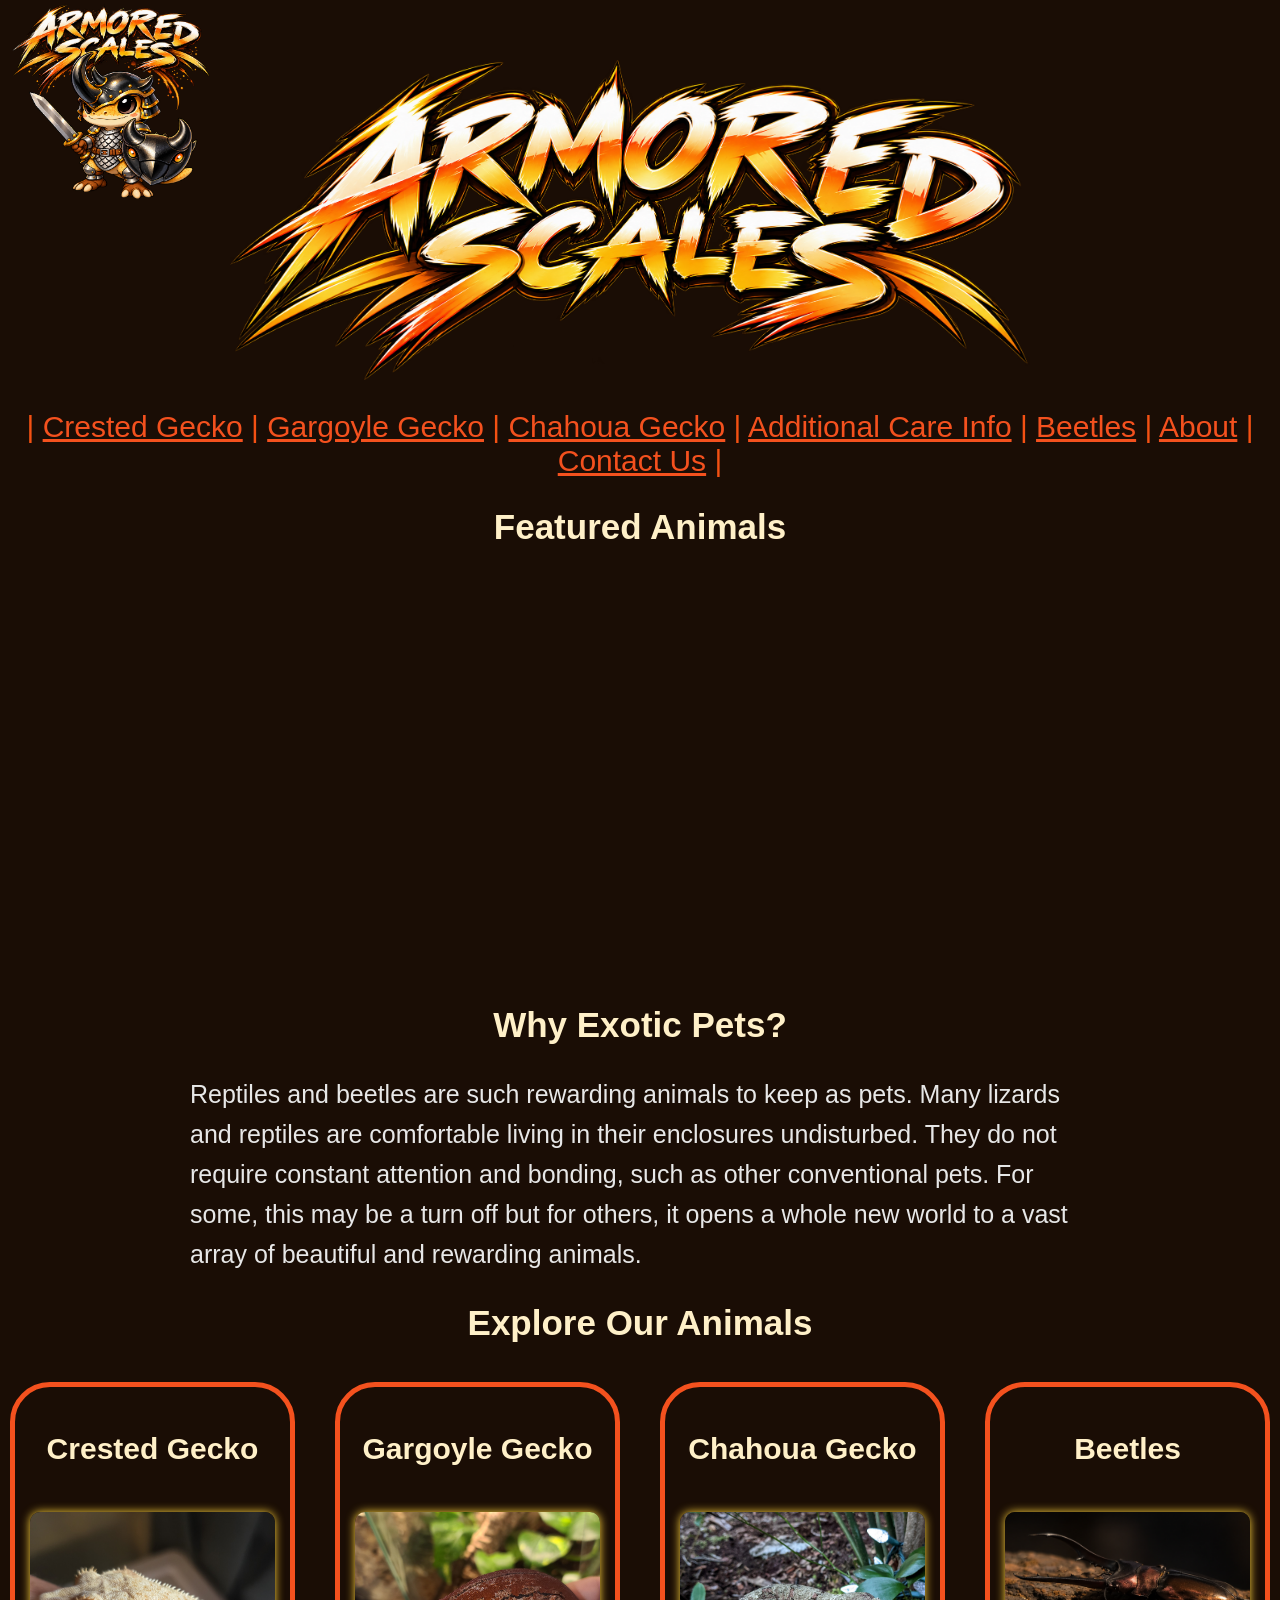
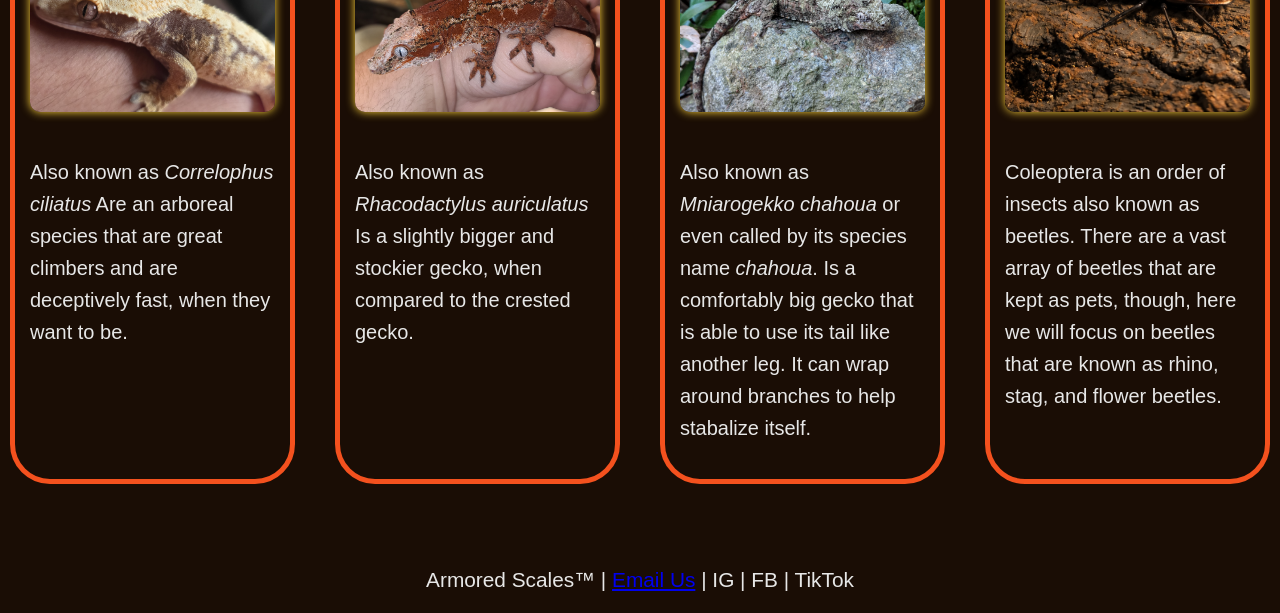
<file: index.html>
<!DOCTYPE html>
<html lang="en">
    <head>
        <title>Armored Scales</title>
        <meta charset="UTF-8"> 
        <link rel="stylesheet" href="style.css">
        <meta name="viewport" content="width=device-width, initial-scale=1.0">
    </head>
    <body>
    <div id="wrapper">
        <header>
            <a href="index.html">
            <img class="logo" src="Armored_Scales_Logo.png" alt="Armored Scales Logo">
            </a>
            <a href="index.html">
            <img class="banner" src="armored_scales_banner.png" alt="Armored Scales">
            </a>
        </header>
        <nav> 
            |
            <a href="crestedgecko.html">Crested Gecko</a> |
            <a href="gargoylegecko.html">Gargoyle Gecko</a> |
            <a href="chahouagecko.html">Chahoua Gecko</a> |
            <a href="additional_info.html">Additional Care Info</a> |
            <a href="beetles.html">Beetles</a> |
            <a href="about.html">About</a> |
            <a href="contact_us.html">Contact Us</a> |
        </nav>
         <main>
        <section>
            <h2>Featured Animals</h2>
            <div class="slideshow">
                <img src="Beetle1.jpg" alt="Dynastes tityus">
                <img src="Gargoyle_Gecko_baby.jpg" alt="Gargoyle Gecko">
                <img src="Beetle4.jpg" alt="Phalacrognathus muelleri">
                <img src="Crested_Gecko1.jpg" alt="Crested Gecko">
                <img src="Chahoua_Gecko1.jpg" alt="Chahoua">                
            </div>
        </section>    
        <section>
             <h2> Why Exotic Pets? </h2>     
                 <p class="summary">      
                     Reptiles and beetles are such rewarding animals to keep as pets. Many lizards and reptiles are comfortable
                    living in their enclosures undisturbed. They do not require constant attention and bonding, such as other
                    conventional pets. For some, this may be a turn off but for others, it opens a whole new world to a vast
                    array of beautiful and rewarding animals. 
                 </p>
        </section>
        <section>
            <h2>Explore Our Animals</h2>
            <div class="card-container">
                <div class="animal-card">
                    <h3>Crested Gecko</h3>
                    <a href="crestedgecko.html">
                        <img src="Crested_Gecko1.jpg" alt="Crested Gecko">
                    </a>
                    <p>Also known as <i>Correlophus ciliatus</i> Are an arboreal species that are great climbers and are deceptively fast, when they want to be. </p>
                </div>
                <div class="animal-card">
                    <h3>Gargoyle Gecko</h3>
                    <a href="gargoylegecko.html">
                        <img src="Gargoyle_Gecko1.jpg" alt="Gargoyle Gecko">
                    </a>
                    <p>Also known as <i>Rhacodactylus auriculatus</i> Is a slightly bigger and stockier gecko, when compared to the crested gecko.</p>
                </div>
                <div class="animal-card">
                    <h3>Chahoua Gecko</h3>
                    <a href= "chahouagecko.html">
                        <img src="Chahoua_Gecko1.jpg" alt="Mossy Prehensile-Tailed Gecko">
                     </a>    
                    <p>
                        Also known as <i>Mniarogekko chahoua</i> or even called by its species name <i>chahoua</i>. Is a comfortably big gecko that is able to use 
                        its tail like another leg. It can wrap around branches to help stabalize itself. 
                    </p>
                </div>
                <div class="animal-card">
                    <h3>Beetles</h3>
                    <a href= "beetles.html">
                        <img src="Beetle6.png" alt="Beetle">
                    </a>
                    <p>Coleoptera is an order of insects also known as beetles. There are a vast array of beetles that are kept as pets, though,
                        here we will focus on beetles that are known as rhino, stag, and flower beetles.
                    </p>
                </div>
            </div>
        </section>
         </main>
    </div> 
        <footer> 
            <small> Armored Scales&trade; | <a href="mailto:armoredscales@gmail.com">Email Us</a> | IG | FB | TikTok </small>
        </footer>

    </body>
</html>
</file>
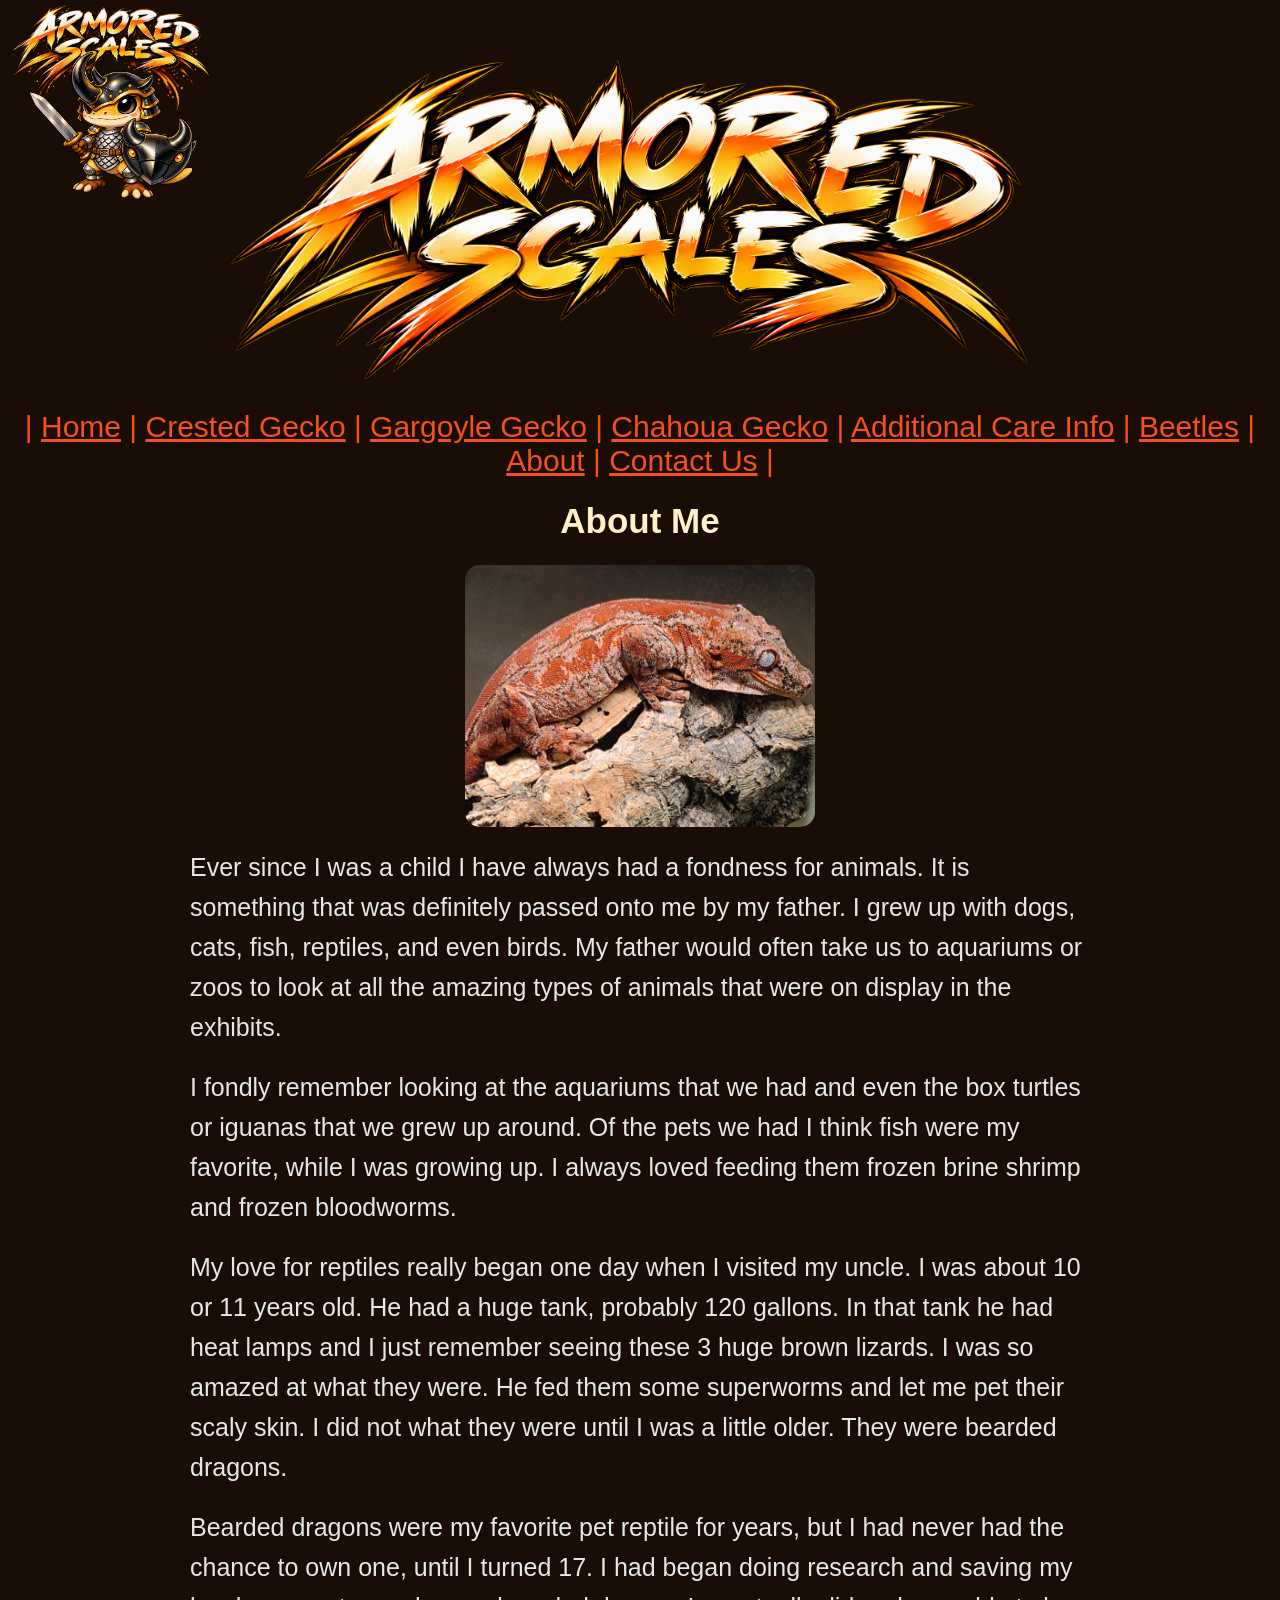
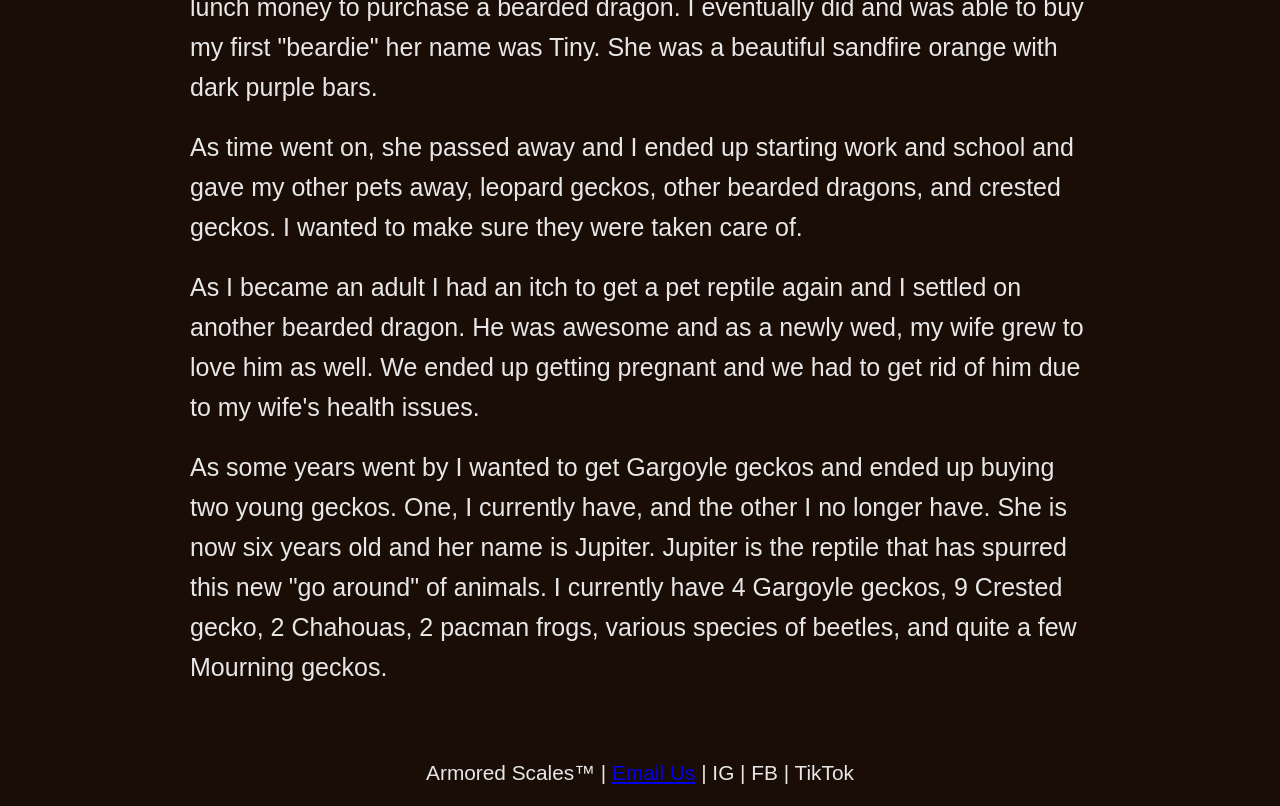
<file: about.html>
<!DOCTYPE html>
<html lang="en">
    <head>
        <title>Armored Scales : About Us</title>
        <meta charset="UTF-8"> 
        <link rel="stylesheet" href="style.css">
        <meta name="viewport" content="width=device-width, initial-scale=1.0">
    </head>
    <body>
    <div id="wrapper">
        <header>
            <a href="index.html">
            <img class="logo" src="Armored_Scales_Logo.png" alt="Armored Scales Logo">
            </a>
            <a href="index.html">
            <img class="banner" src="armored_scales_banner.png" alt="Armored Scales">
            </a>
        </header>
        <nav> 
            |
            <a href="index.html">Home</a> |
            <a href="crestedgecko.html">Crested Gecko</a> |
            <a href="gargoylegecko.html">Gargoyle Gecko</a> |
            <a href="chahouagecko.html">Chahoua Gecko</a> |
            <a href="additional_info.html">Additional Care Info</a> |
            <a href="beetles.html">Beetles</a> |
            <a href="about.html">About</a> |
            <a href="contact_us.html">Contact Us</a> |
        </nav>
             <main>
                <h1>About Me</h1>
                    <img class="about_photo" src="jupiter1.jpg" alt="Jupiter">
                    <p>
                    Ever since I was a child I have always had a fondness for animals. It is something that was definitely passed onto me by my father.
                    I grew up with dogs, cats, fish, reptiles, and even birds. My father would often take us to aquariums or zoos to look at all the amazing
                    types of animals that were on display in the exhibits. 
                    </p>
                    <p>
                    I fondly remember looking at the aquariums that we had and even the box turtles or iguanas that we grew up around. Of the pets we had I
                    think fish were my favorite, while I was growing up. I always loved feeding them frozen brine shrimp and frozen bloodworms. 
                    </p>
                    <p>
                    My love for reptiles really began one day when I visited my uncle.  I was about 10 or 11 years old. He had a huge tank, probably
                    120 gallons. In that tank he had heat lamps and I just remember seeing these 3
                    huge brown lizards. I was so amazed at what they were. He fed them some superworms and let me pet their scaly skin. I did not what 
                    they were until I was a little older.  They were bearded dragons. 
                    </p>
                    <p>
                    Bearded dragons were my favorite pet reptile for years, but I had never had the chance to own one, until I turned 17. I had began doing
                    research and saving my lunch money to purchase a bearded dragon. I eventually did and was able to buy my first "beardie" her name was Tiny.
                    She was a beautiful sandfire orange with dark purple bars. 
                    </p>
                    <p>
                    As time went on, she passed away and I ended up starting work and school and gave my other pets away, leopard geckos, other bearded dragons,
                    and crested geckos. I wanted to make sure they were taken care of. 
                    </p>
                    <p>
                    As I became an adult I had an itch to get a pet reptile again and I settled on another bearded dragon. He was awesome and as a newly wed, my wife
                    grew to love him as well. We ended up getting pregnant and we had to get rid of him due to my wife's health issues.
                    </p>
                    <p>
                    As some years went by I wanted to get Gargoyle geckos and ended up buying two young geckos. One, I currently have, and the other I no longer have. 
                    She is now six years old and her name is Jupiter. Jupiter is the reptile that has spurred this new "go around" of animals. I currently have
                    4 Gargoyle geckos, 9 Crested gecko, 2 Chahouas, 2 pacman frogs, various species of beetles, and quite a few Mourning geckos.
                    </p>
             </main>
    </div>
        <footer> 
            <small> Armored Scales&trade; | <a href="mailto:armoredscales@gmail.com">Email Us</a> | IG | FB | TikTok </small>
        </footer>
    </body>
</html>
</file>
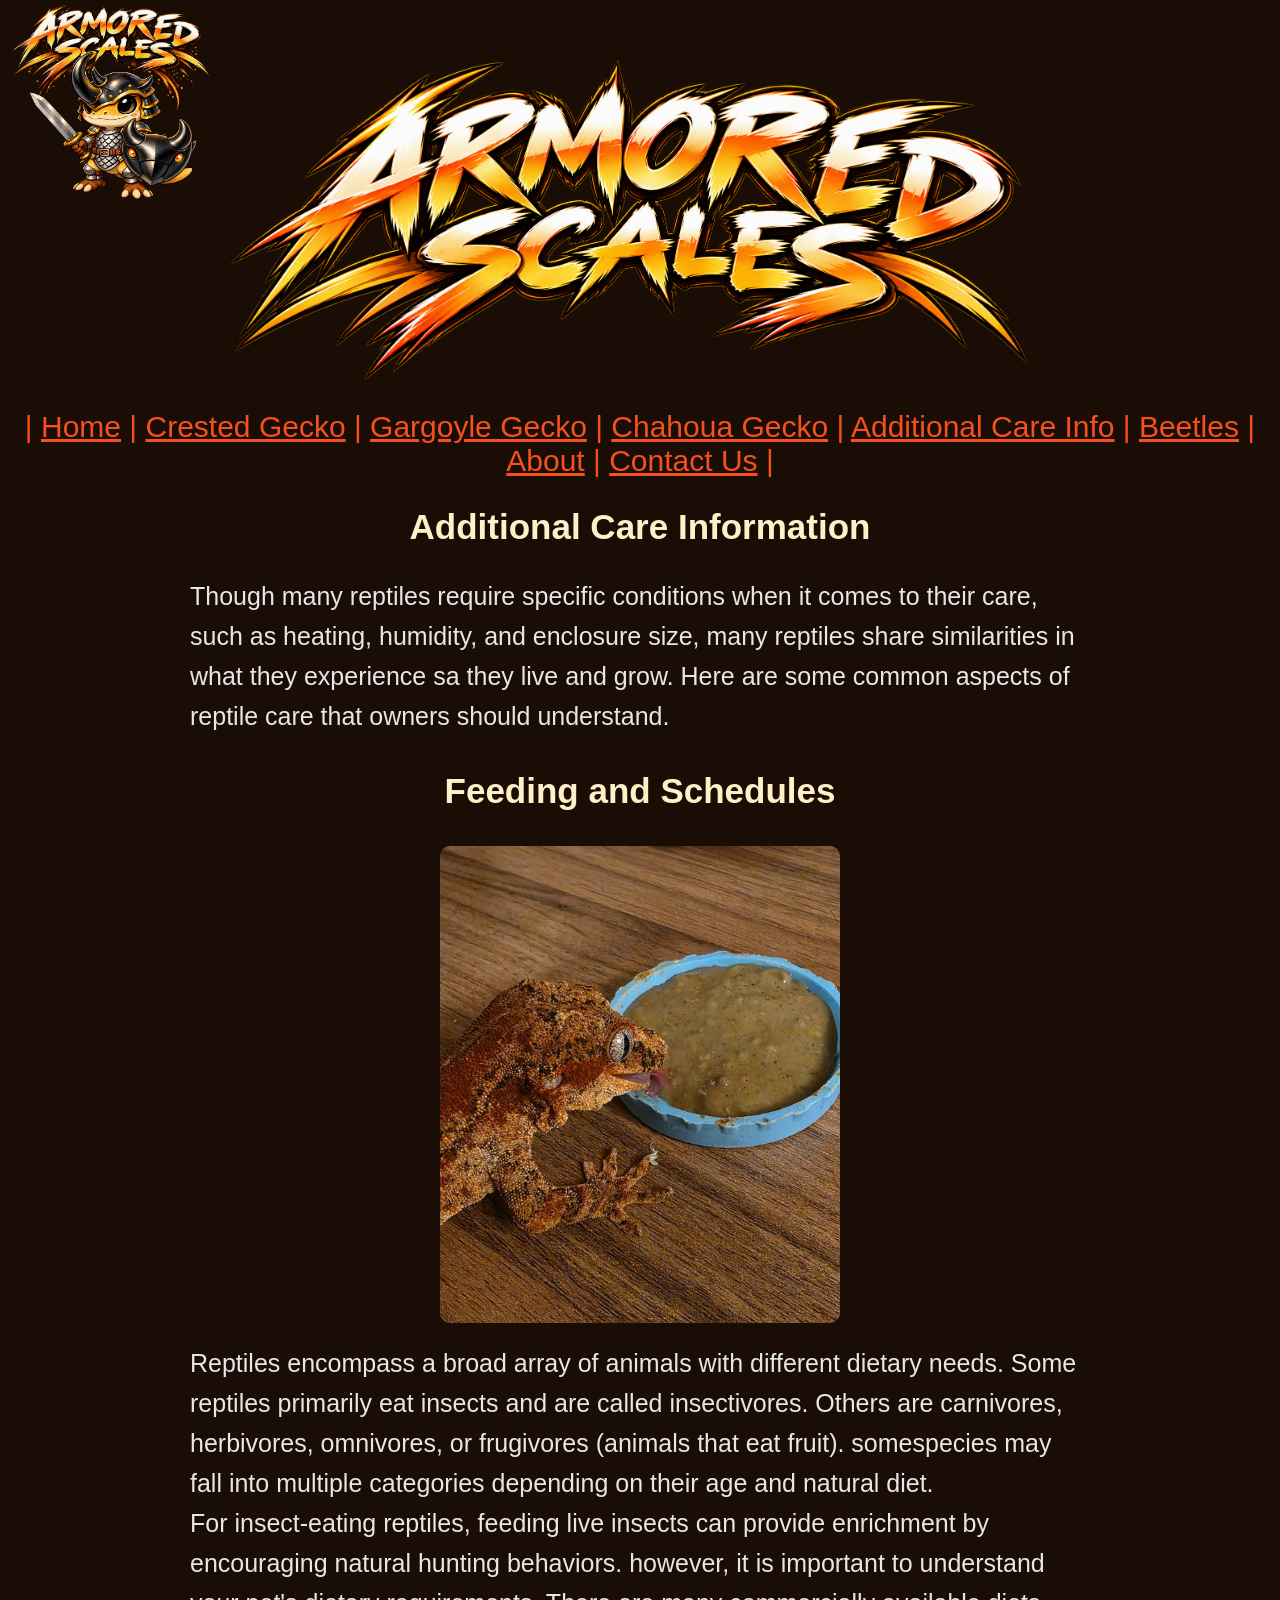
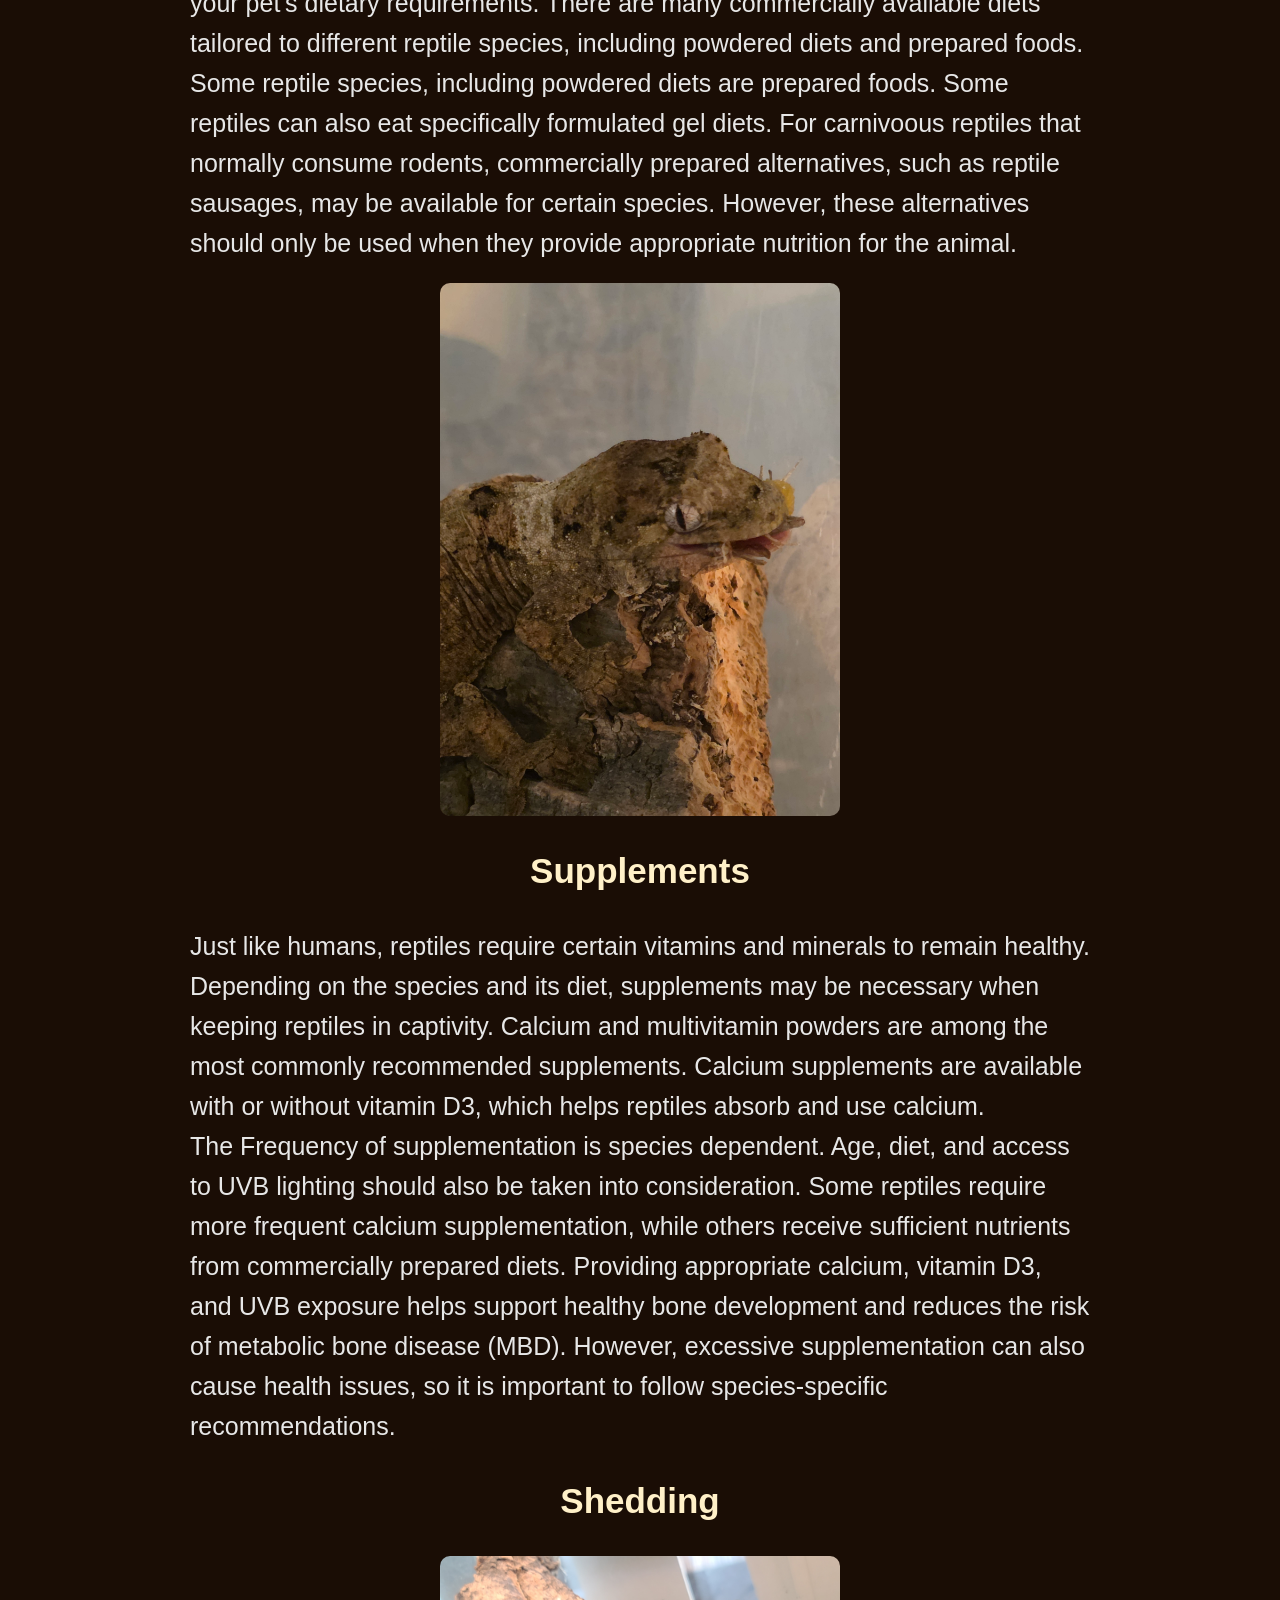
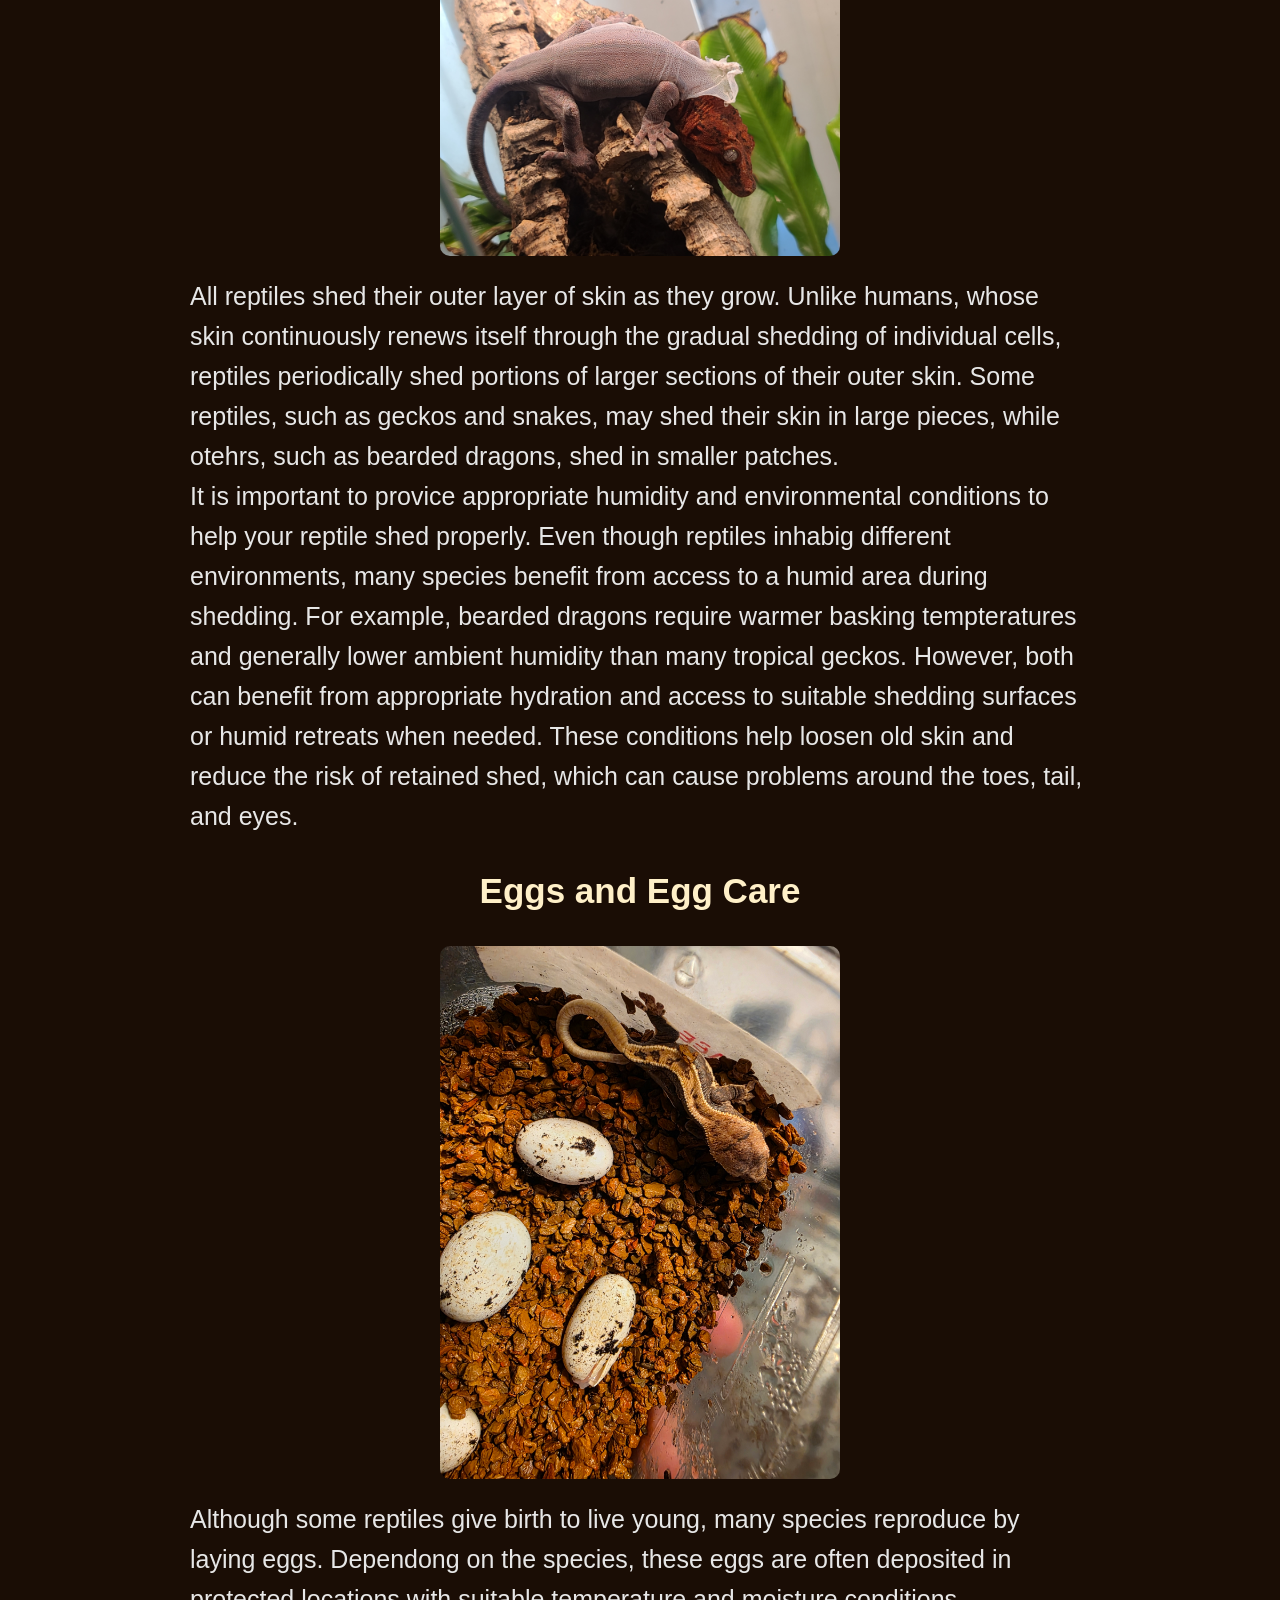
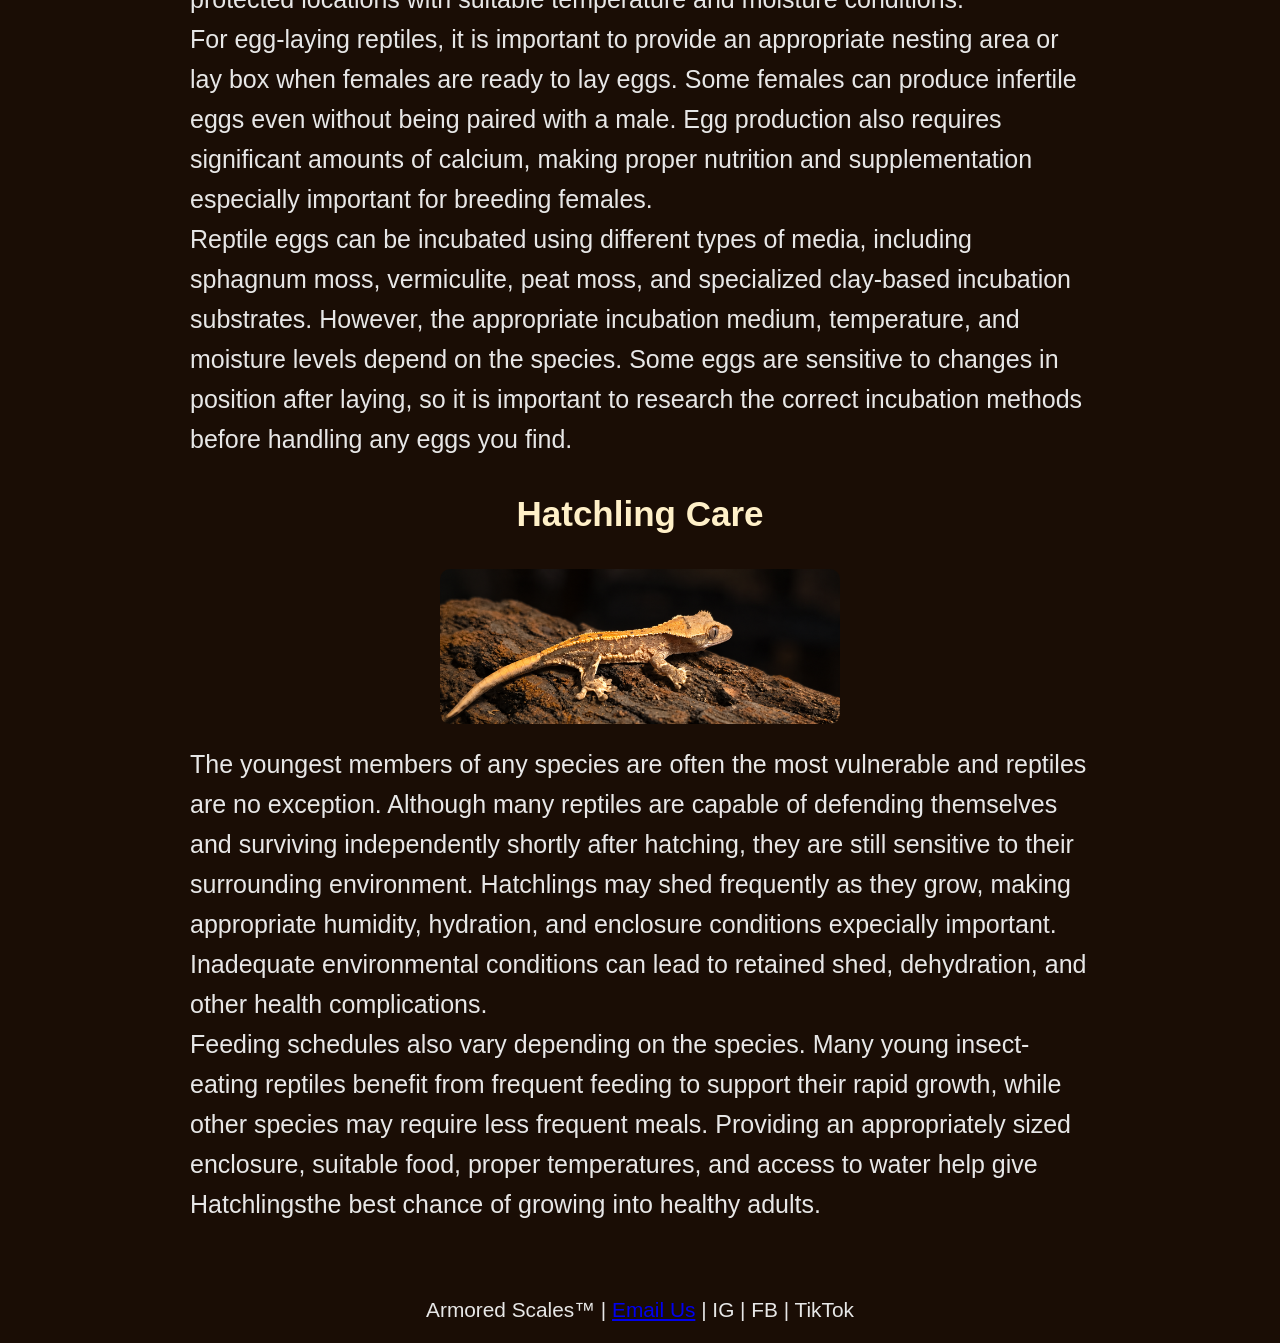
<file: additional_info.html>
<!DOCTYPE html>
<html lang="en">
    <head>
        <title>Armored Scales : Additional Care Information</title>
        <meta charset="UTF-8"> 
        <link rel="stylesheet" href="style.css">
        <meta name="viewport" content="width=device-width, initial-scale=1.0">
    </head>
    <body>
    <div id="wrapper">
        <header>
            <a href="index.html">
            <img class="logo" src="Armored_Scales_Logo.png" alt="Armored Scales Logo">
            </a>
            <a href="index.html">
            <img class="banner" src="armored_scales_banner.png" alt="Armored Scales">
            </a>
        </header>
        <nav> 
            |
            <a href="index.html">Home</a> |
            <a href="crestedgecko.html">Crested Gecko</a> |
            <a href="gargoylegecko.html">Gargoyle Gecko</a> |
            <a href="chahouagecko.html">Chahoua Gecko</a> |
            <a href="additional_info.html">Additional Care Info</a> |
            <a href="beetles.html">Beetles</a> |
            <a href="about.html">About</a> |
            <a href="contact_us.html">Contact Us</a> |
        </nav>
            <main>
                <section>
                    <h2>Additional Care Information</h2>
                        <p>
                            Though many reptiles require specific conditions
                            when it comes to their care, such as heating, humidity,
                            and enclosure size, many reptiles share similarities
                            in what they experience sa they live and grow. Here are
                            some common aspects of reptile care that owners should
                            understand.
                        </p>
                </section>
                <section>
                    <h3>Feeding and Schedules</h3>
                        <img class="careimg" src="eating2.jpg" alt="Reptile feeding">
                        <p>
                            Reptiles encompass a broad array of animals with different
                            dietary needs. Some reptiles primarily eat insects and are
                            called insectivores. Others are carnivores, herbivores,
                            omnivores, or frugivores (animals that eat fruit). somespecies
                            may fall into multiple categories depending on their age and
                            natural diet. <br>
                            
                            For insect-eating reptiles, feeding live insects can provide 
                            enrichment by encouraging natural hunting behaviors. however, 
                            it is important to understand your pet's dietary requirements.
                            There are many commercially available diets tailored to different
                            reptile species, including powdered diets and prepared foods.
                            Some reptile species, including powdered diets are prepared
                            foods. Some reptiles can also eat specifically formulated gel
                            diets. For carnivoous reptiles that normally consume rodents,
                            commercially prepared alternatives, such as reptile sausages, 
                            may be available for certain species. However, these alternatives
                            should only be used when they provide appropriate nutrition 
                            for the animal. 
                        </p>
                        <img class="careimg" src="eating.jpg" alt="Reptile feeding">
                </section>
                <section>        
                    <h3>Supplements</h3>
                        <p>
                            Just like humans, reptiles require certain vitamins and minerals
                            to remain healthy. Depending on the species and its diet, supplements
                            may be necessary when keeping reptiles in captivity. Calcium and
                            multivitamin powders are among the most commonly recommended supplements.
                            Calcium supplements are available with or without vitamin D3,
                            which helps reptiles absorb and use calcium. <br>

                            The Frequency of supplementation is species dependent. Age, diet, and
                            access to UVB lighting should also be taken into consideration. Some
                            reptiles require more frequent calcium supplementation, while others
                            receive sufficient nutrients from commercially prepared diets. Providing
                            appropriate calcium, vitamin D3, and UVB exposure helps support 
                            healthy bone development and reduces the risk of metabolic bone 
                            disease (MBD). However, excessive supplementation can also cause
                            health issues, so it is important to follow species-specific recommendations.
                        </p>
                </section>
                <section>
                    <h3>Shedding</h3>
                        <img class="careimg" src="Shedding.jpg" alt="Reptile feeding">
                        <p>
                            All reptiles shed their outer layer of skin as they grow. Unlike
                            humans, whose skin continuously renews itself through the gradual
                            shedding of individual cells, reptiles periodically shed portions
                            of larger sections of their outer skin. Some reptiles, such as geckos
                            and snakes, may shed their skin in large pieces, while otehrs, such 
                            as bearded dragons, shed in smaller patches. <br>

                            It is important to provice appropriate humidity and environmental
                            conditions to help your reptile shed properly. Even though reptiles 
                            inhabig different environments, many species benefit from access to
                            a humid area during shedding. For example, bearded dragons require
                            warmer basking tempteratures and generally lower ambient humidity
                            than many tropical geckos. However, both can benefit from appropriate 
                            hydration and access to suitable shedding surfaces or humid retreats
                            when needed. These conditions help loosen old skin and reduce the risk
                            of retained shed, which can cause problems around the toes, tail,
                            and eyes. 
                        </p>
                </section>
                <section>
                    <h3>Eggs and Egg Care</h3>
                        <img class="careimg" src="Eggs.jpg" alt="Reptile feeding">
                        <p>
                            Although some reptiles give birth to live young, many species
                            reproduce by laying eggs. Dependong on the species, these eggs are
                            often deposited in protected locations with suitable temperature and
                            moisture conditions. <br>

                            For egg-laying reptiles, it is important to provide an appropriate
                            nesting area or lay box when females are ready to lay eggs. 
                            Some females can produce infertile eggs even without being paired
                            with a male. Egg production also requires significant amounts of
                            calcium, making proper nutrition and supplementation especially
                            important for breeding females. <br>

                            Reptile eggs can be incubated using different types of media,
                            including sphagnum moss, vermiculite, peat moss, and specialized
                            clay-based incubation substrates. However, the appropriate incubation
                            medium, temperature, and moisture levels depend on the species. 
                            Some eggs are sensitive to changes in position after laying,
                            so it is important to research the correct incubation methods
                            before handling any eggs you find. 
                        </p>
                </section>
                <section>
                        <h3>Hatchling Care</h3>
                         <img class="careimg" src="Crested_Gecko_Baby.png" alt="Crested Gecko Baby">
                        <p>
                            The youngest members of any species are often the most vulnerable
                            and reptiles are no exception. Although many reptiles are capable 
                            of defending themselves and surviving independently shortly after
                            hatching, they are still sensitive to their surrounding environment.
                            Hatchlings may shed frequently as they grow, making appropriate 
                            humidity, hydration, and enclosure conditions expecially important.
                            Inadequate environmental conditions can lead to retained shed, 
                            dehydration, and other health complications. <br>

                            Feeding schedules also vary depending on the species. Many young
                            insect-eating reptiles benefit from frequent feeding to support
                            their rapid growth, while other species may require less frequent
                            meals. Providing an appropriately sized enclosure, suitable food,
                            proper temperatures, and access to water help give Hatchlingsthe best
                            chance of growing into healthy adults. 
                </section>
            </main>
    </div>
        <footer> 
            <small> Armored Scales&trade; | <a href="mailto:contactarmoredscales@gmail.com">Email Us</a> | IG | FB | TikTok </small>
        </footer>
    </body>
</html>
</file>
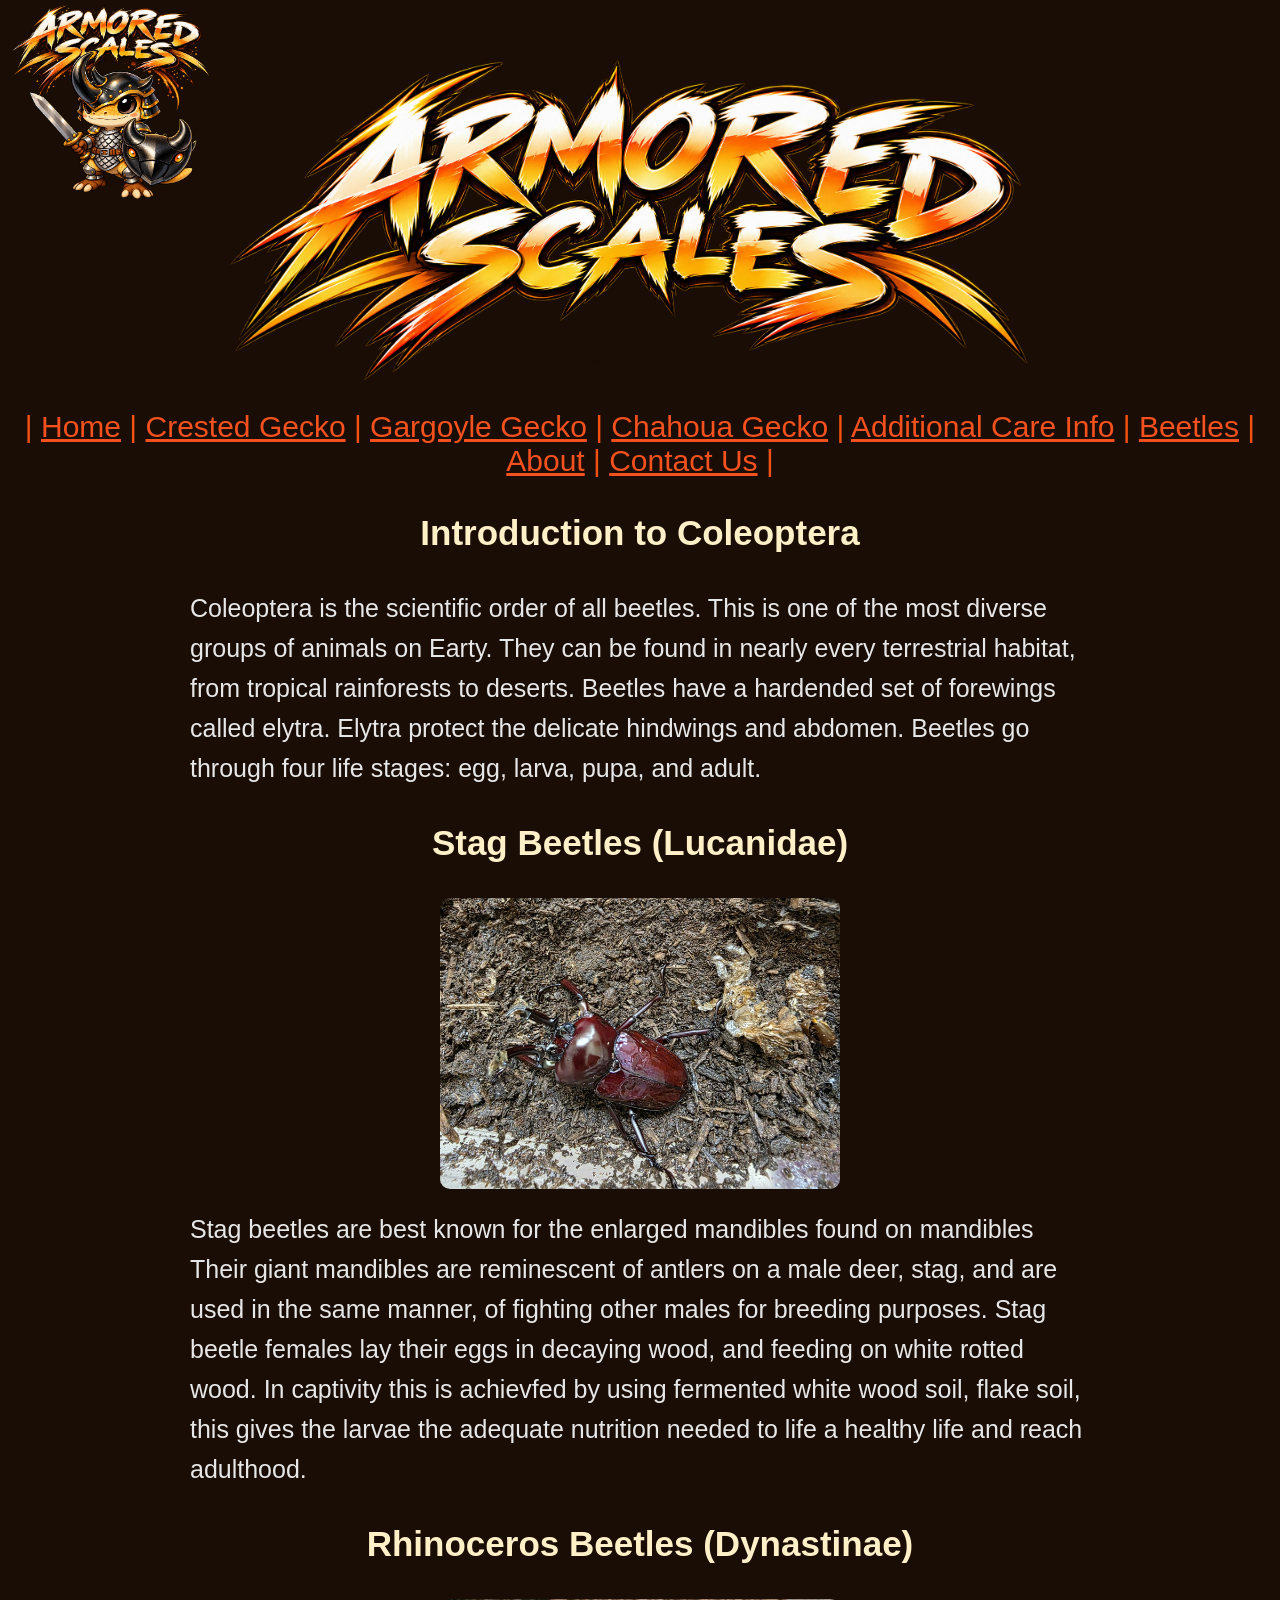
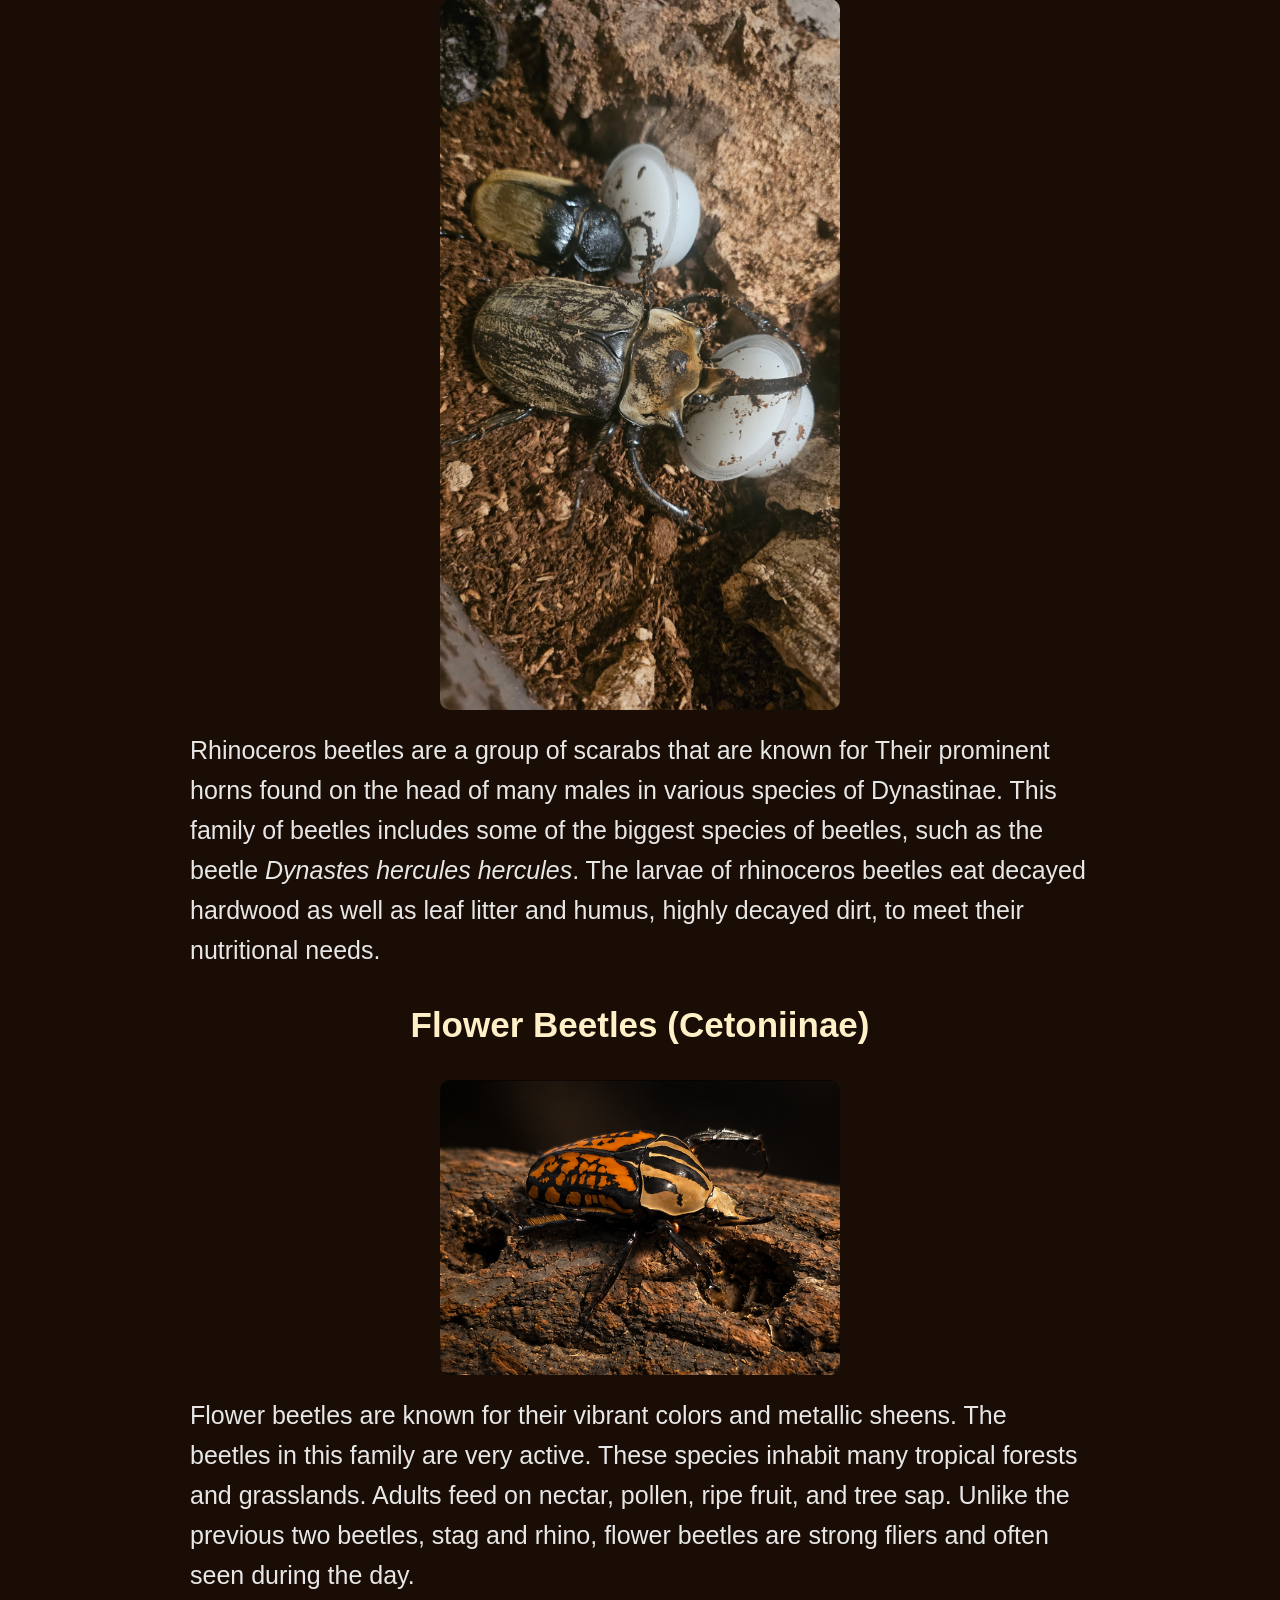
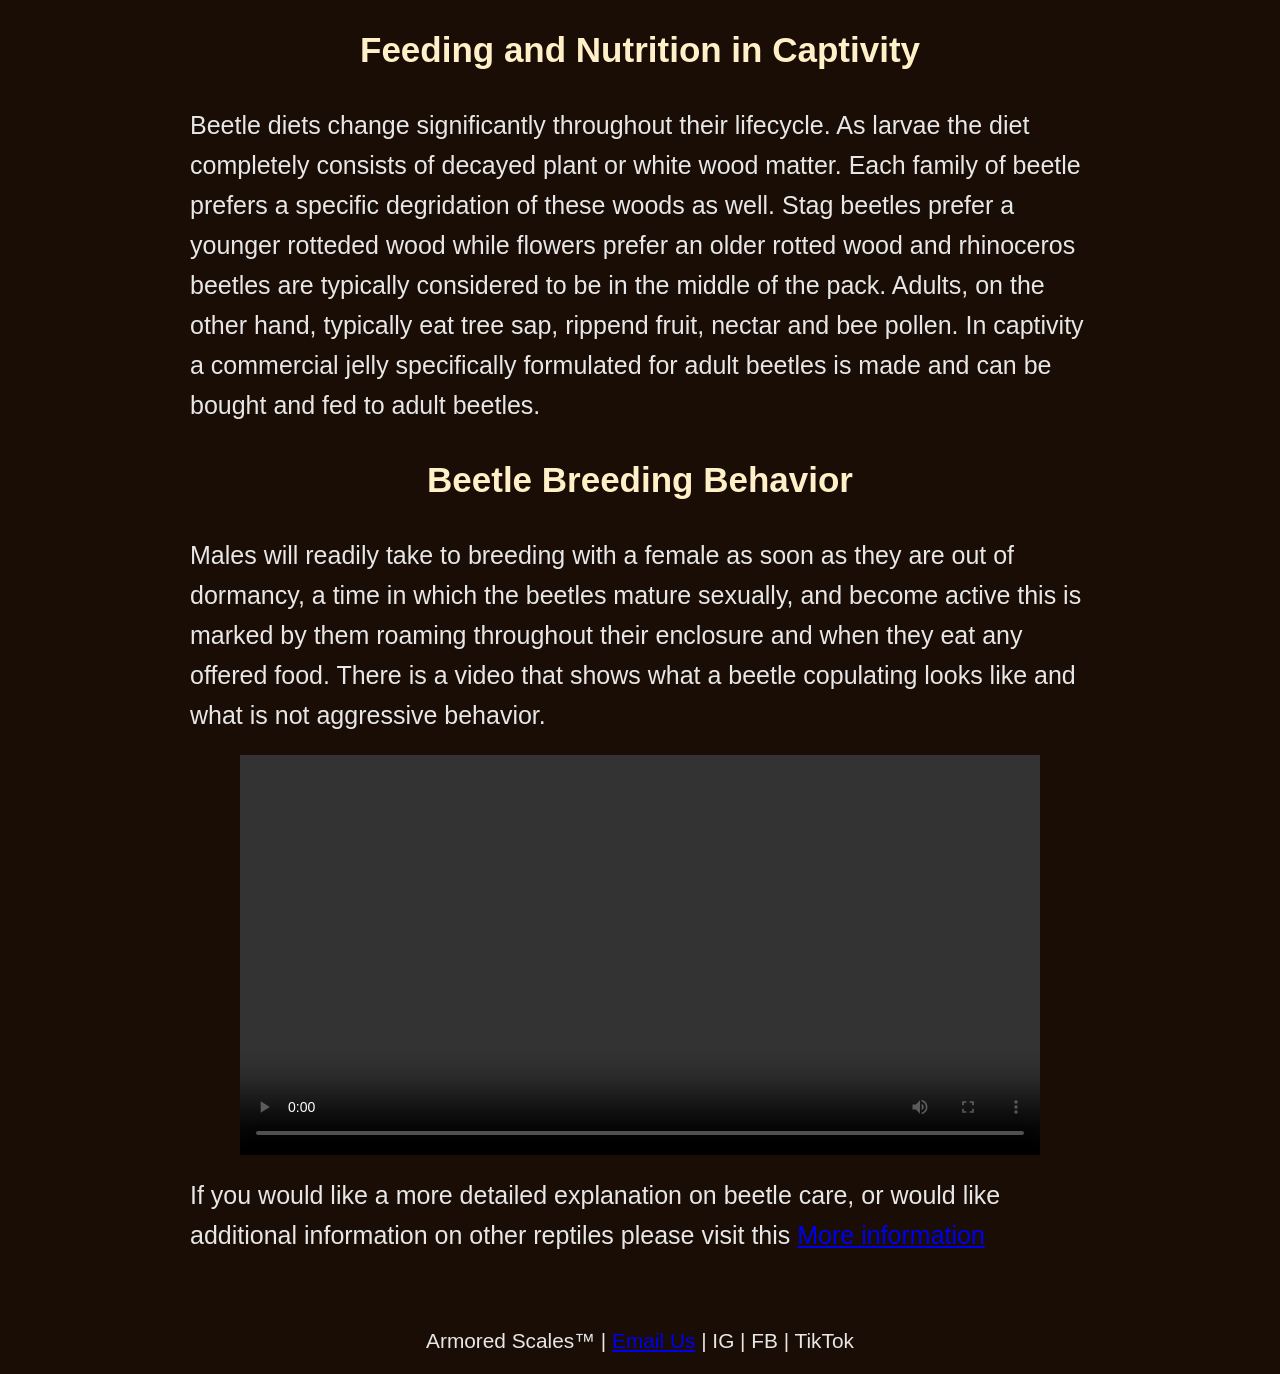
<file: beetles.html>
<!DOCTYPE html>
<html lang="en">
    <head>
        <title>Armored Scales : Beetles</title>
        <meta charset="UTF-8"> 
        <link rel="stylesheet" href="style.css">
        <meta name="viewport" content="width=device-width, initial-scale=1.0">
    </head>
    <body>
    <div id="wrapper">
        <header>
            <a href="index.html">
            <img class="logo" src="Armored_Scales_Logo.png" alt="Armored Scales Logo">
            </a>
            <a href="index.html">
            <img class="banner" src="armored_scales_banner.png" alt="Armored Scales">
            </a>
        </header>
        <nav> 
            |
            <a href="index.html">Home</a> |
            <a href="crestedgecko.html">Crested Gecko</a> |
            <a href="gargoylegecko.html">Gargoyle Gecko</a> |
            <a href="chahouagecko.html">Chahoua Gecko</a> |
            <a href="additional_info.html">Additional Care Info</a> |
            <a href="beetles.html">Beetles</a> |
            <a href="about.html">About</a> |
            <a href="contact_us.html">Contact Us</a> |
        </nav>
             <main>
                    <h3>Introduction to Coleoptera</h3>
                        <p>
                            Coleoptera is the scientific order of all beetles. This is one of the
                            most diverse groups of animals on Earty. They can be found in nearly
                            every terrestrial habitat, from tropical rainforests to deserts. Beetles
                            have a hardended set of forewings called elytra. Elytra protect the delicate
                            hindwings and abdomen. Beetles go through four life stages: egg, larva, pupa,
                            and adult.
                        </p>
                    <h3>Stag Beetles (Lucanidae)</h3>
                        <img class="stag1" src="Beetle4.jpg" alt="P. muelleri">
                        <p>
                            Stag beetles are best known for the enlarged mandibles found on mandibles
                            Their giant mandibles are reminescent of antlers on a male deer, stag, and
                            are used in the same manner, of fighting other males for breeding purposes.
                            Stag beetle females lay their eggs in decaying wood, and feeding on white
                            rotted wood. In captivity this is achievfed by using fermented white wood 
                            soil, flake soil, this gives the larvae the adequate nutrition needed to 
                            life a healthy life and reach adulthood.
                        </p>
                    <h3>Rhinoceros Beetles (Dynastinae)</h3>
                        <img class="rhino1" src="Beetle3.jpg" alt="M. elephas">
                        <p>
                            Rhinoceros beetles are a group of scarabs that are known for Their
                            prominent horns found on the head of many males in various species 
                            of Dynastinae. This family of beetles includes some of the biggest
                            species of beetles, such as the beetle <i>Dynastes hercules hercules</i>.
                            The larvae of rhinoceros beetles eat decayed hardwood as well as leaf
                            litter and humus, highly decayed dirt, to meet their nutritional needs.
                        </p>
                    <h3>Flower Beetles (Cetoniinae)</h3>
                        <img class="flower1" src="Beetle5.png" alt="MOD">
                        <p>
                            Flower beetles are known for their vibrant colors and metallic sheens.
                            The beetles in this family are very active. These species inhabit many 
                            tropical forests and grasslands. Adults feed on nectar, pollen, ripe fruit,
                            and tree sap. Unlike the previous two beetles, stag and rhino, flower 
                            beetles are strong fliers and often seen during the day.
                        </p>
                    <h3>Feeding and Nutrition in Captivity</h3>
                        <p>
                            Beetle diets change significantly throughout their lifecycle. As larvae
                            the diet completely consists of decayed plant or white wood matter. Each 
                            family of beetle prefers a specific degridation of these woods as well. 
                            Stag beetles prefer a younger rotteded wood while flowers prefer an older 
                            rotted wood and rhinoceros beetles are typically considered to be in the
                            middle of the pack. Adults, on the other hand, typically eat tree sap,
                            rippend fruit, nectar and bee pollen. In captivity a commercial jelly 
                            specifically formulated for adult beetles is made and can be bought and
                            fed to adult beetles. 
                        </p>
                    <h3>Beetle Breeding Behavior</h3>
                        <p>
                            Males will readily take to breeding with a female as soon as they are out
                            of dormancy, a time in which the beetles mature sexually, and become active 
                            this is marked by them roaming throughout their enclosure and when they eat
                            any offered food. There is a video that shows what a beetle copulating looks
                            like and what is not aggressive behavior. 
                        </p>
                        <video controls width="500">
                            <source src="modvideo.mp4" type="video/mp4">
                        </video>
                        <p>
                        If you would like a more detailed explanation on beetle care, or would like additional
                        information on other reptiles please visit this
                    <a href="https://www.richardsinverts.com/beetle-care-101" target="_blank" rel="noopener noreferrer">More information</a>
                        </p>
            </main>
    </div>
        <footer> 
            <small> Armored Scales&trade; | <a href="mailto:armoredscales@gmail.com">Email Us</a> | IG | FB | TikTok </small>
        </footer>
    </body>
</html>
</file>
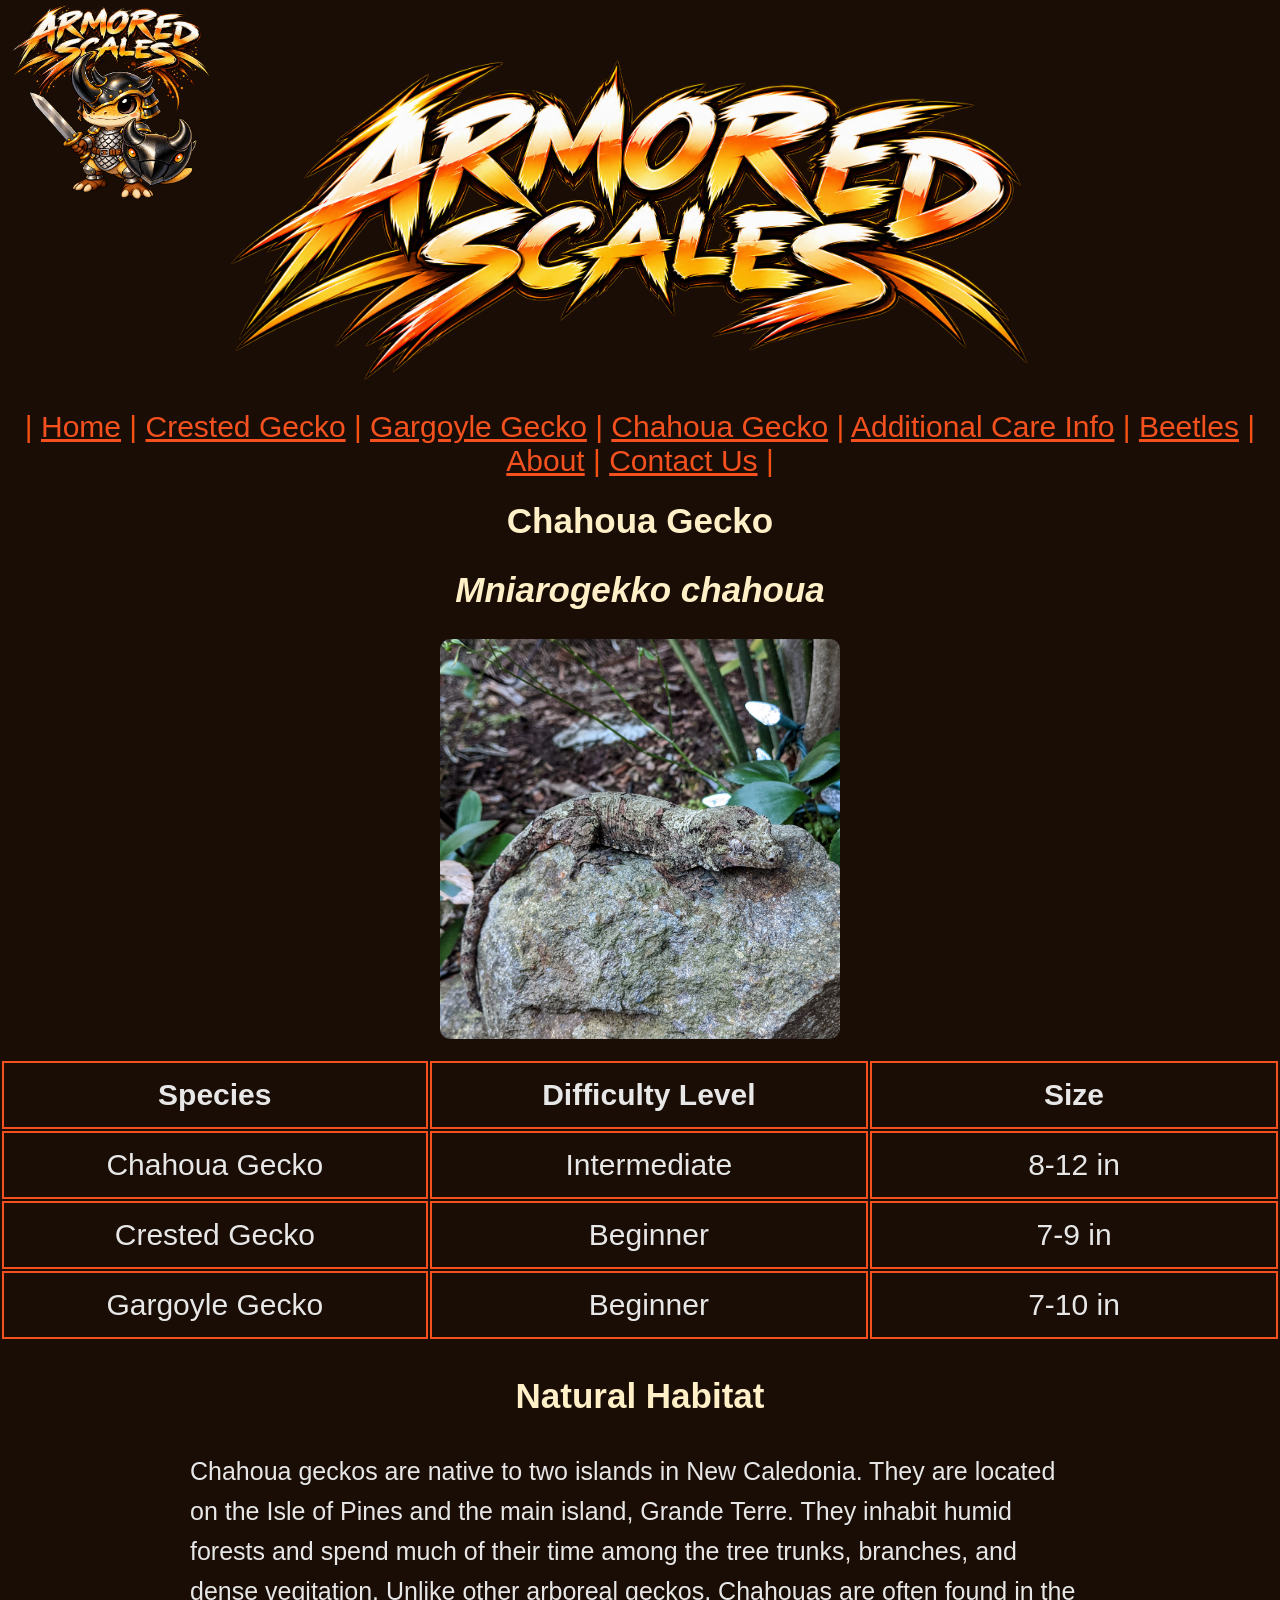
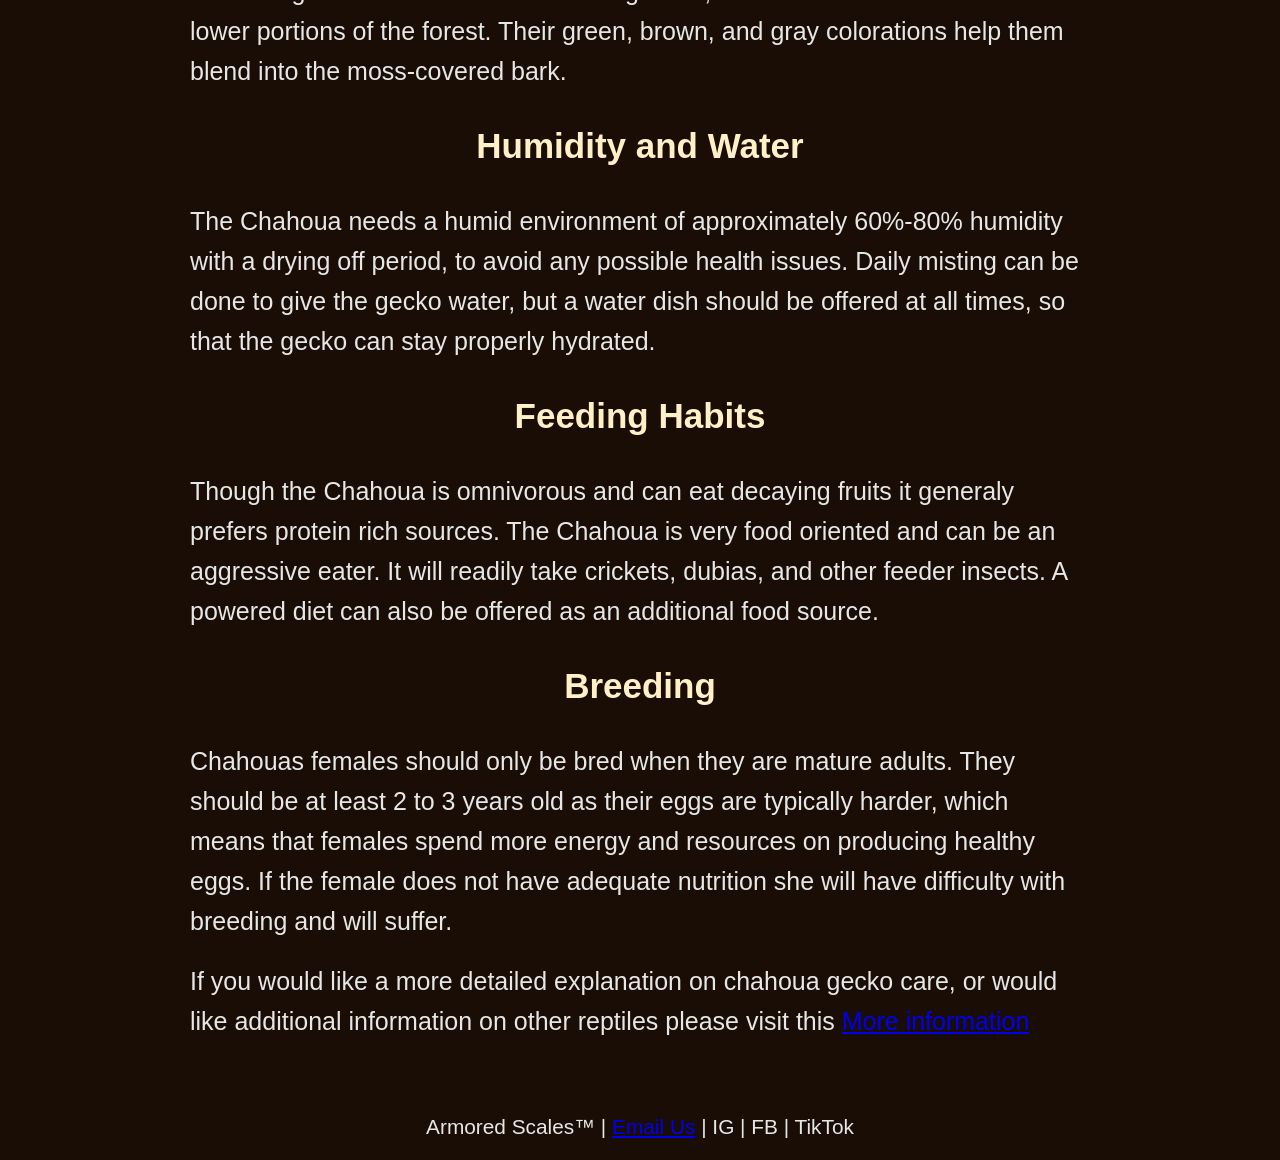
<file: chahouagecko.html>
<!DOCTYPE html>
<html lang="en">
    <head>
        <title>Armored Scales : Chahoua Gecko</title>
        <meta charset="UTF-8"> 
        <link rel="stylesheet" href="style.css">
        <meta name="viewport" content="width=device-width, initial-scale=1.0">
    </head>
    <body>
    <div id="wrapper">
        <header>
            <a href="index.html">
            <img class="logo" src="Armored_Scales_Logo.png" alt="Armored Scales Logo">
            </a>
            <a href="index.html">
            <img class="banner" src="armored_scales_banner.png" alt="Armored Scales">
            </a>
        </header>
        <nav> 
            |
            <a href="index.html">Home</a> |
            <a href="crestedgecko.html">Crested Gecko</a> |
            <a href="gargoylegecko.html">Gargoyle Gecko</a> |
            <a href="chahouagecko.html">Chahoua Gecko</a> |
            <a href="additional_info.html">Additional Care Info</a> |
            <a href="beetles.html">Beetles</a> |
            <a href="about.html">About</a> |
            <a href="contact_us.html">Contact Us</a> |
        </nav>
             <main>
                <h1>Chahoua Gecko</h1>
                <h2><i>Mniarogekko chahoua</i></h2>
                <img class="chahouagecko1" src="Chahoua_Gecko1.jpg" alt="Chahoua Gecko">
                    <table>
                        <tr>
                           <th>Species</th>
                            <th>Difficulty Level</th>
                            <th>Size</th>
                        </tr>
                        <tr>
                            <td>Chahoua Gecko</td>
                            <td>Intermediate</td>
                            <td>8-12 in</td>
                        </tr>
                        <tr>
                            <td>Crested Gecko</td>
                            <td>Beginner</td>
                            <td>7-9 in</td>
                        </tr>
                        <tr>
                            <td>Gargoyle Gecko</td>
                            <td>Beginner</td>
                            <td>7-10 in</td>
                        </tr>
                    </table>
                    <h3>Natural Habitat</h3>
                        <p>
                            Chahoua geckos are native to two islands in New Caledonia. They are located on the Isle of Pines and the
                            main island, Grande Terre. They inhabit humid forests and spend much of their time among the tree trunks, 
                            branches, and dense vegitation. Unlike other arboreal geckos, Chahouas are often found in the lower portions
                            of the forest. Their green, brown, and gray colorations help them blend into the moss-covered bark.
                        </p>
                    <h3>Humidity and Water</h3>
                        <p>
                            The Chahoua needs a humid environment of approximately 60%-80% humidity with a drying off period, to avoid any
                            possible health issues. Daily misting can be done to give the gecko water, but a water dish should be offered
                            at all times, so that the gecko can stay properly hydrated. 
                        </p>
                    <h3>Feeding Habits</h3>
                        <p>
                            Though the Chahoua is omnivorous and can eat decaying fruits it generaly prefers protein rich sources. The Chahoua
                            is very food oriented and can be an aggressive eater. It will readily take crickets, dubias, and other feeder insects. 
                            A powered diet can also be offered as an additional food source. 
                        </p>
                    <h3>Breeding</h3>
                        <p>
                            Chahouas females should only be bred when they are mature adults. They should be at least 2 to 3 years old as their 
                            eggs are typically harder, which means that females spend more energy and resources on producing healthy eggs. If the
                            female does not have adequate nutrition she will have difficulty with breeding and will suffer. 
                        </p>
                        <p>
                        If you would like a more detailed explanation on chahoua gecko care, or would like additional
                        information on other reptiles please visit this
                    <a href="https://reptifiles.com/chahoua-gecko" target="_blank" rel="noopener noreferrer">More information</a>
                        </p>
             </main>
    </div>
        <footer> 
            <small> Armored Scales&trade; | <a href="mailto:armoredscales@gmail.com">Email Us</a> | IG | FB | TikTok </small>
        </footer>
    </body>
</html>
</file>
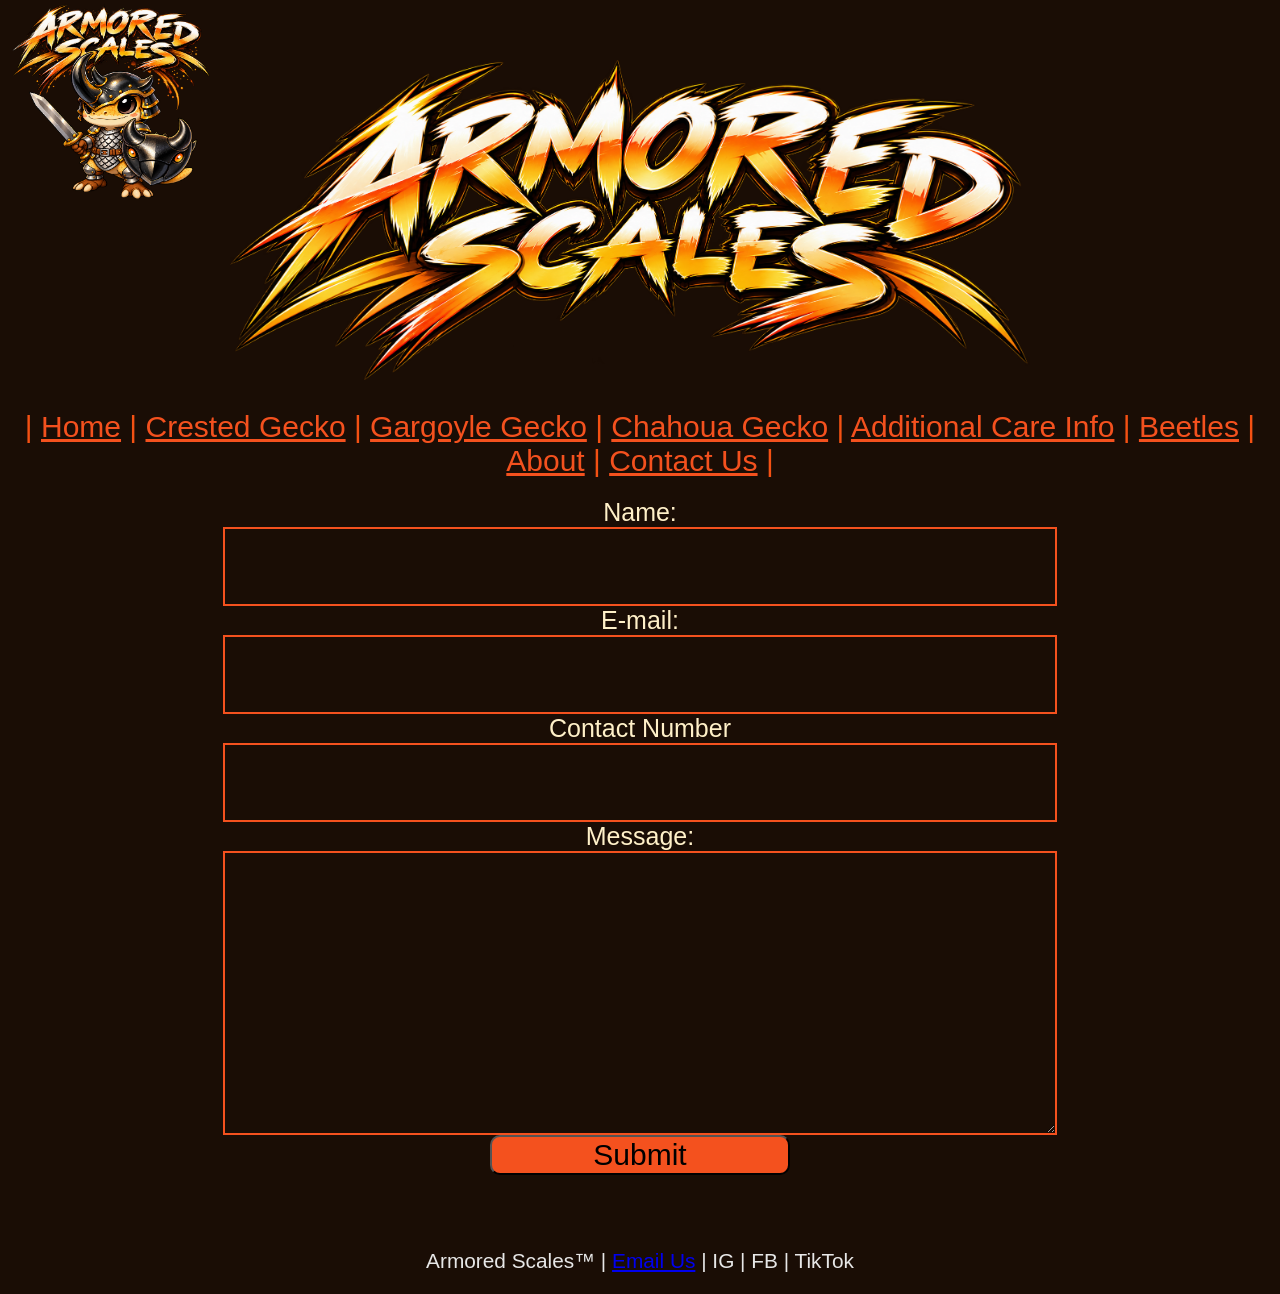
<file: contact_us.html>
<!DOCTYPE html>
<html lang="en">
    <head>
        <title>Armored Scales : Contact Us</title>
        <meta charset="UTF-8"> 
        <link rel="stylesheet" href="style.css">
        <meta name="viewport" content="width=device-width, initial-scale=1.0">
    </head>
    <body>
    <div id="wrapper">
        <header>
            <a href="index.html">
            <img class="logo" src="Armored_Scales_Logo.png" alt="Armored Scales Logo">
            </a>
            <a href="index.html">
            <img class="banner" src="armored_scales_banner.png" alt="Armored Scales">
            </a>
        </header>
        <nav> 
            |
            <a href="index.html">Home</a> |
            <a href="crestedgecko.html">Crested Gecko</a> |
            <a href="gargoylegecko.html">Gargoyle Gecko</a> |
            <a href="chahouagecko.html">Chahoua Gecko</a> |
            <a href="additional_info.html">Additional Care Info</a> |
            <a href="beetles.html">Beetles</a> |
            <a href="about.html">About</a> |
            <a href="contact_us.html">Contact Us</a> |
        </nav>
             <main>
                <div class= "contact_us">      
                 <form action="#">
                    <label for="name">Name:</label>
                    <input type="text" id="name" name="name">
                    <label for="myEmail">E-mail:</label>
                    <input type="email" name="myEmail" id="myEmail">
                    <label for="mobile">Contact Number</label>
                    <input type="tel" name="mobile" id="mobile">
                    <label for="message">Message:</label>
                    <textarea id="message" name="message"></textarea>
                    <button type="submit">Submit</button>
                </form>
                </div>
            </main>
    </div>
        <footer> 
            <small> Armored Scales&trade; | <a href="mailto:armoredscales@gmail.com">Email Us</a> | IG | FB | TikTok </small>
        </footer>
    </body>
</html>
</file>
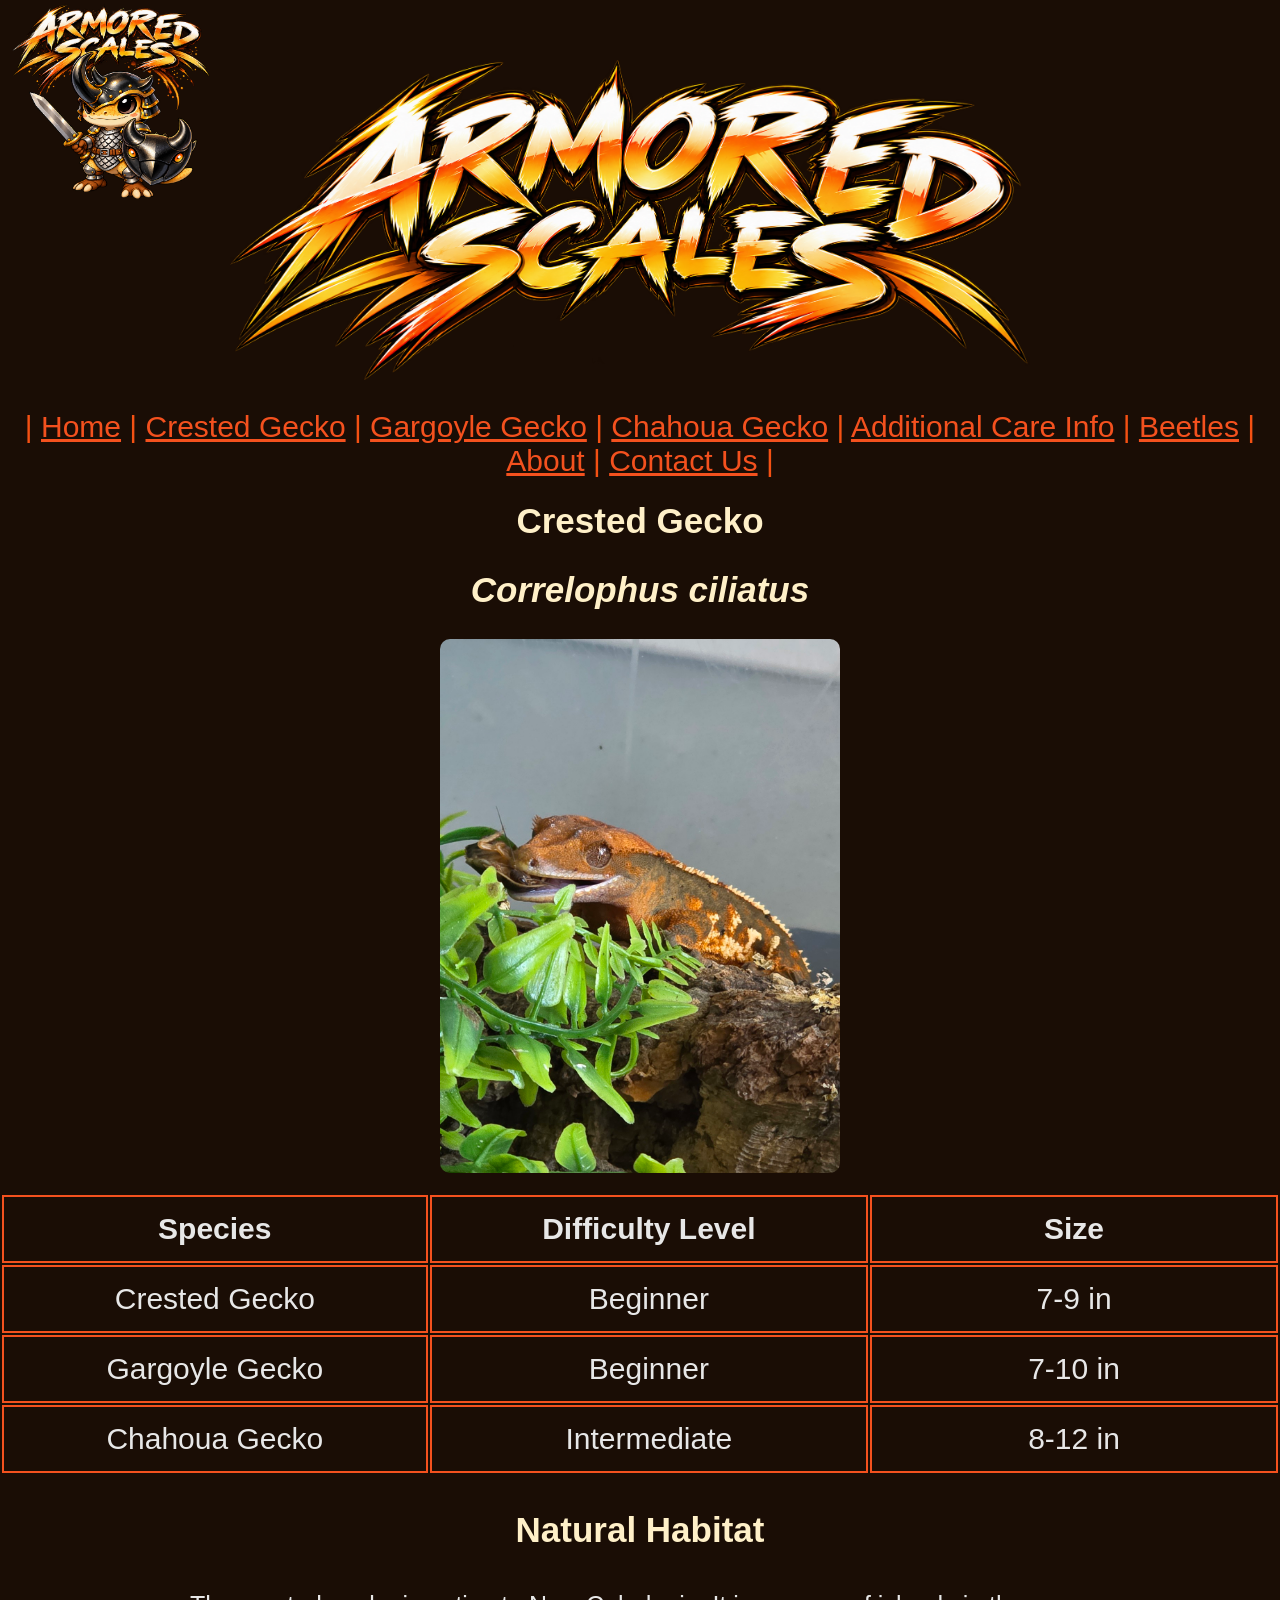
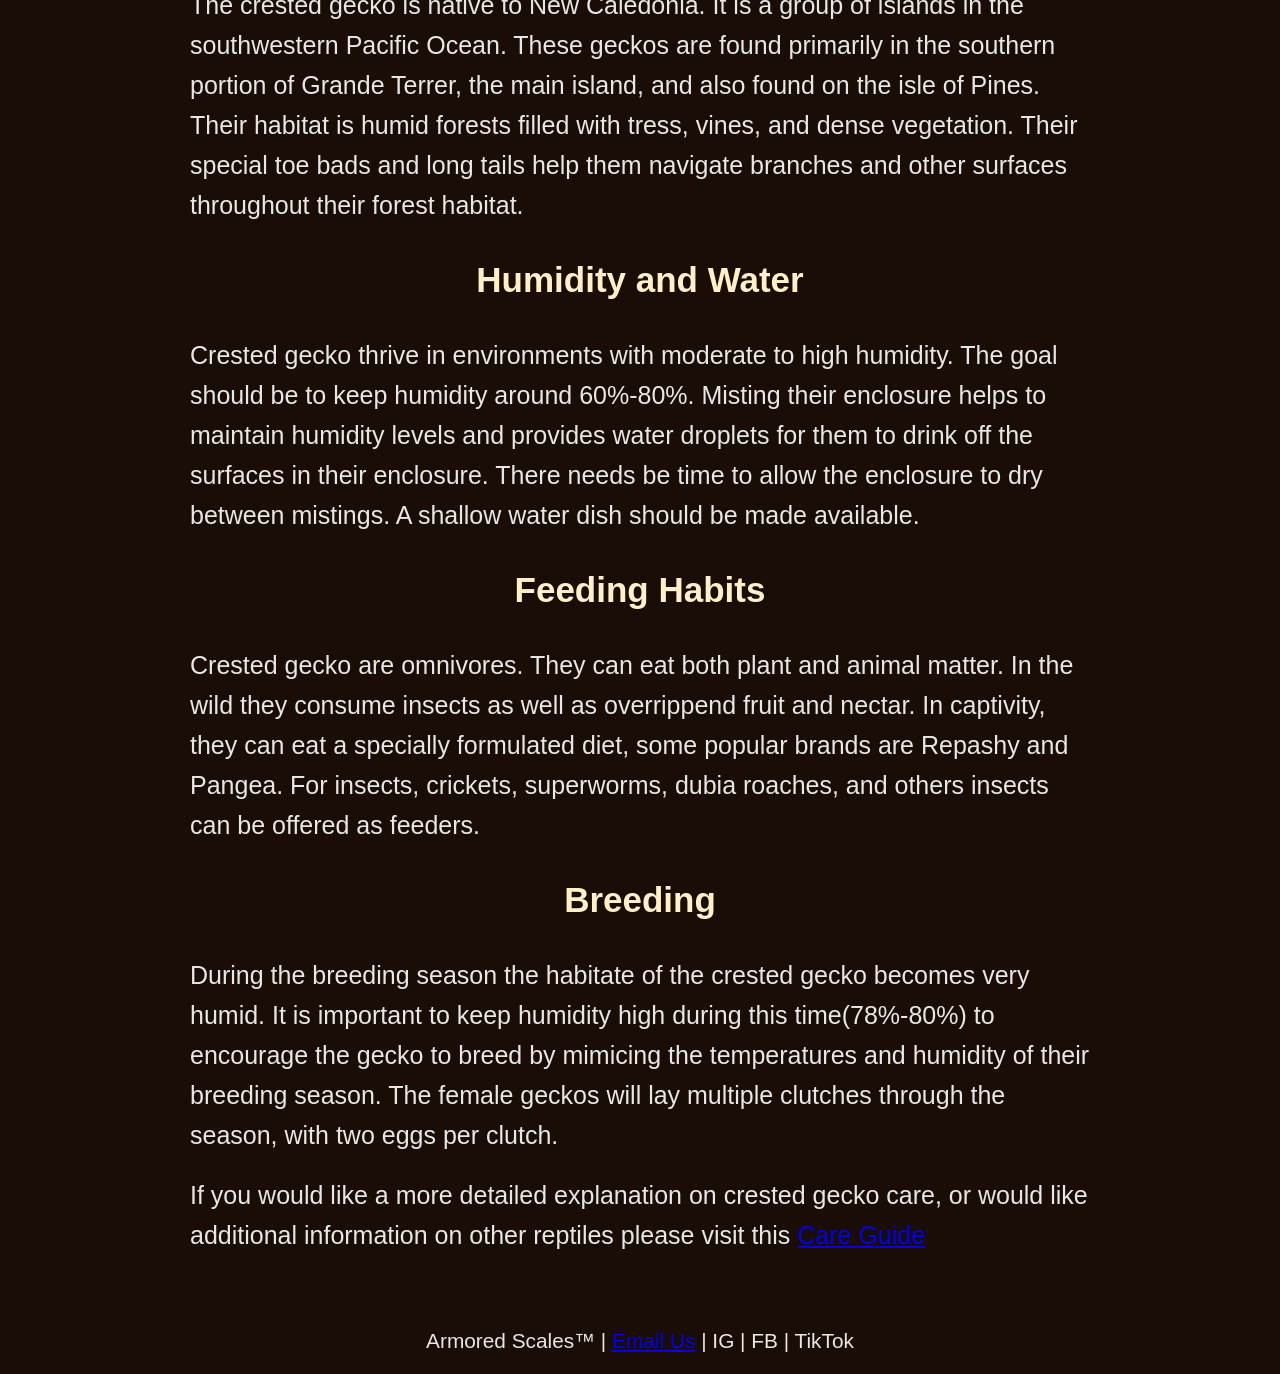
<file: crestedgecko.html>
<!DOCTYPE html>
<html lang="en">
    <head>
        <title>Armored Scales : Crested Gecko</title>
        <meta charset="UTF-8"> 
        <link rel="stylesheet" href="style.css">
        <meta name="viewport" content="width=device-width, initial-scale=1.0">
    </head>
    <body>
    <div id="wrapper">
        <header>
            <a href="index.html">
            <img class="logo" src="Armored_Scales_Logo.png" alt="Armored Scales Logo">
            </a>
            <a href="index.html">
            <img class="banner" src="armored_scales_banner.png" alt="Armored Scales">
            </a>
        </header>
        <nav> 
            |
            <a href="index.html">Home</a> |
            <a href="crestedgecko.html">Crested Gecko</a> |
            <a href="gargoylegecko.html">Gargoyle Gecko</a> |
            <a href="chahouagecko.html">Chahoua Gecko</a> |
            <a href="additional_info.html">Additional Care Info</a> |
            <a href="beetles.html">Beetles</a> |
            <a href="about.html">About</a> |
            <a href="contact_us.html">Contact Us</a> |
        </nav>
             <main>
                <h1>Crested Gecko</h1>
                    <h2><i>Correlophus ciliatus</i></h2>
                        <img class="eating3" src="eating3.jpg" alt="Crested Gecko">
                    <table>
                        <tr>
                           <th>Species</th>
                            <th>Difficulty Level</th>
                            <th>Size</th>
                        </tr>
                        <tr>
                            <td>Crested Gecko</td>
                            <td>Beginner</td>
                            <td>7-9 in</td>
                        </tr>
                        <tr>
                            <td>Gargoyle Gecko</td>
                            <td>Beginner</td>
                            <td>7-10 in</td>
                        </tr>
                        <tr>
                            <td>Chahoua Gecko</td>
                            <td>Intermediate</td>
                            <td>8-12 in</td>
                        </tr>
                    </table>
                    <h3>Natural Habitat</h3>
                        <p>
                            The crested gecko is native to New Caledonia. It is a group of islands
                            in the southwestern Pacific Ocean. These geckos are found primarily in
                             the southern portion of Grande Terrer, the main island, and also found on
                            the isle of Pines. Their habitat is humid forests filled with tress, vines,
                            and dense vegetation. Their special toe bads and long tails help them
                            navigate branches and other surfaces throughout their forest habitat.
                        </p>
                    <h3>Humidity and Water</h3>
                        <p>
                            Crested gecko thrive in environments with moderate to high humidity. The
                            goal should be to keep humidity around 60%-80%. Misting their enclosure 
                            helps to maintain humidity levels and provides water droplets for them
                            to drink off the surfaces in their enclosure.
                            There needs be time to allow the enclosure to dry between mistings. 
                            A shallow water dish should be made available. 
                        </p>
                    <h3>Feeding Habits</h3>
                        <p>
                            Crested gecko are omnivores. They can eat both plant and animal matter. In 
                            the wild they consume insects as well as overrippend fruit and nectar. In 
                            captivity, they can eat a specially formulated diet, some popular brands are 
                            Repashy and Pangea. For insects, crickets, superworms, dubia roaches, and others
                            insects can be offered as feeders.
                        </p>
                    <h3>Breeding</h3>
                        <p>
                            During the breeding season the habitate of the crested gecko becomes very humid.
                            It is important to keep humidity high during this time(78%-80%) to encourage the gecko
                            to breed by mimicing the temperatures and humidity of their breeding season. The female
                            geckos will lay multiple clutches through the season, with two eggs per clutch.
                        </p>
                        <p>
                        If you would like a more detailed explanation on crested gecko care, or would like additional
                        information on other reptiles please visit this
                        <a href="https://reptifiles.com/crested-gecko/care-guide" target="_blank" rel="noopener noreferrer">Care Guide</a>
                        </p>
            </main>
    </div>
        <footer> 
            <small> Armored Scales&trade; | <a href="mailto:armoredscales@gmail.com">Email Us</a> | IG | FB | TikTok </small>
        </footer>
    </body>
</html>
</file>
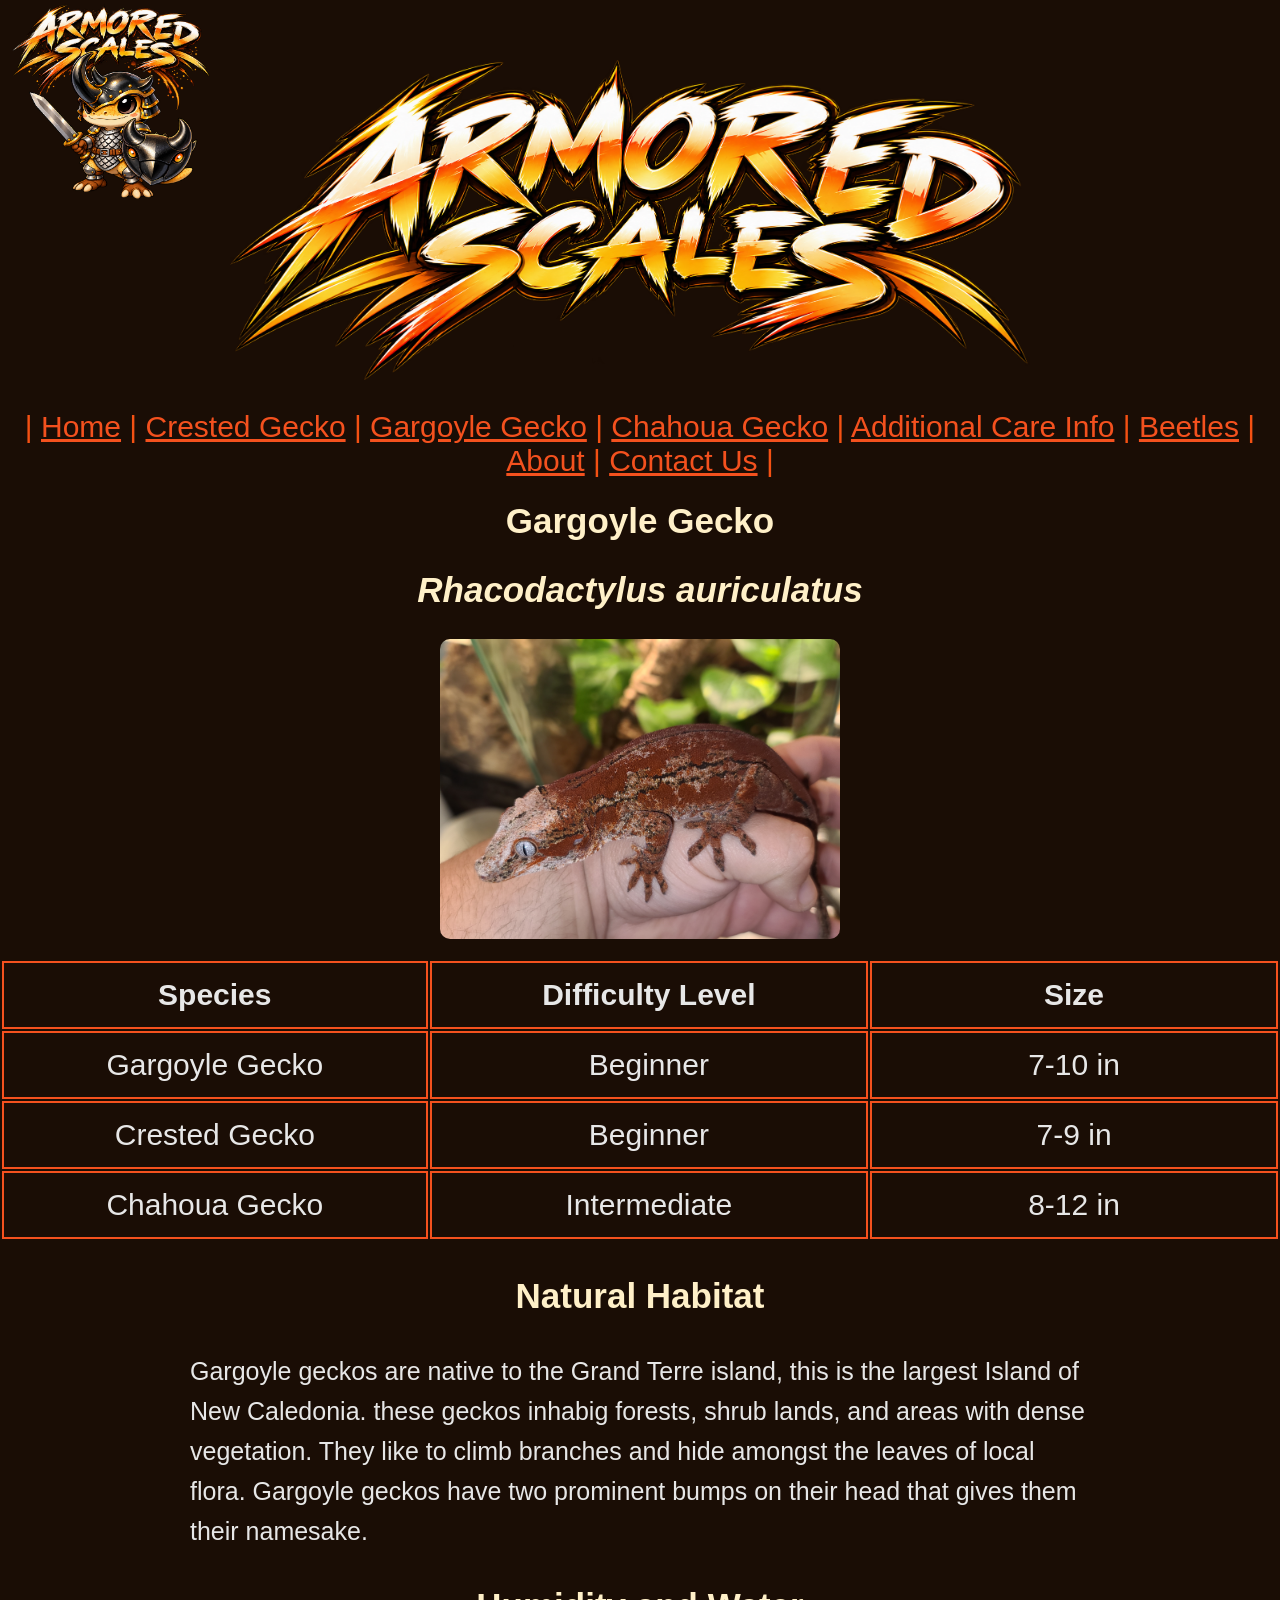
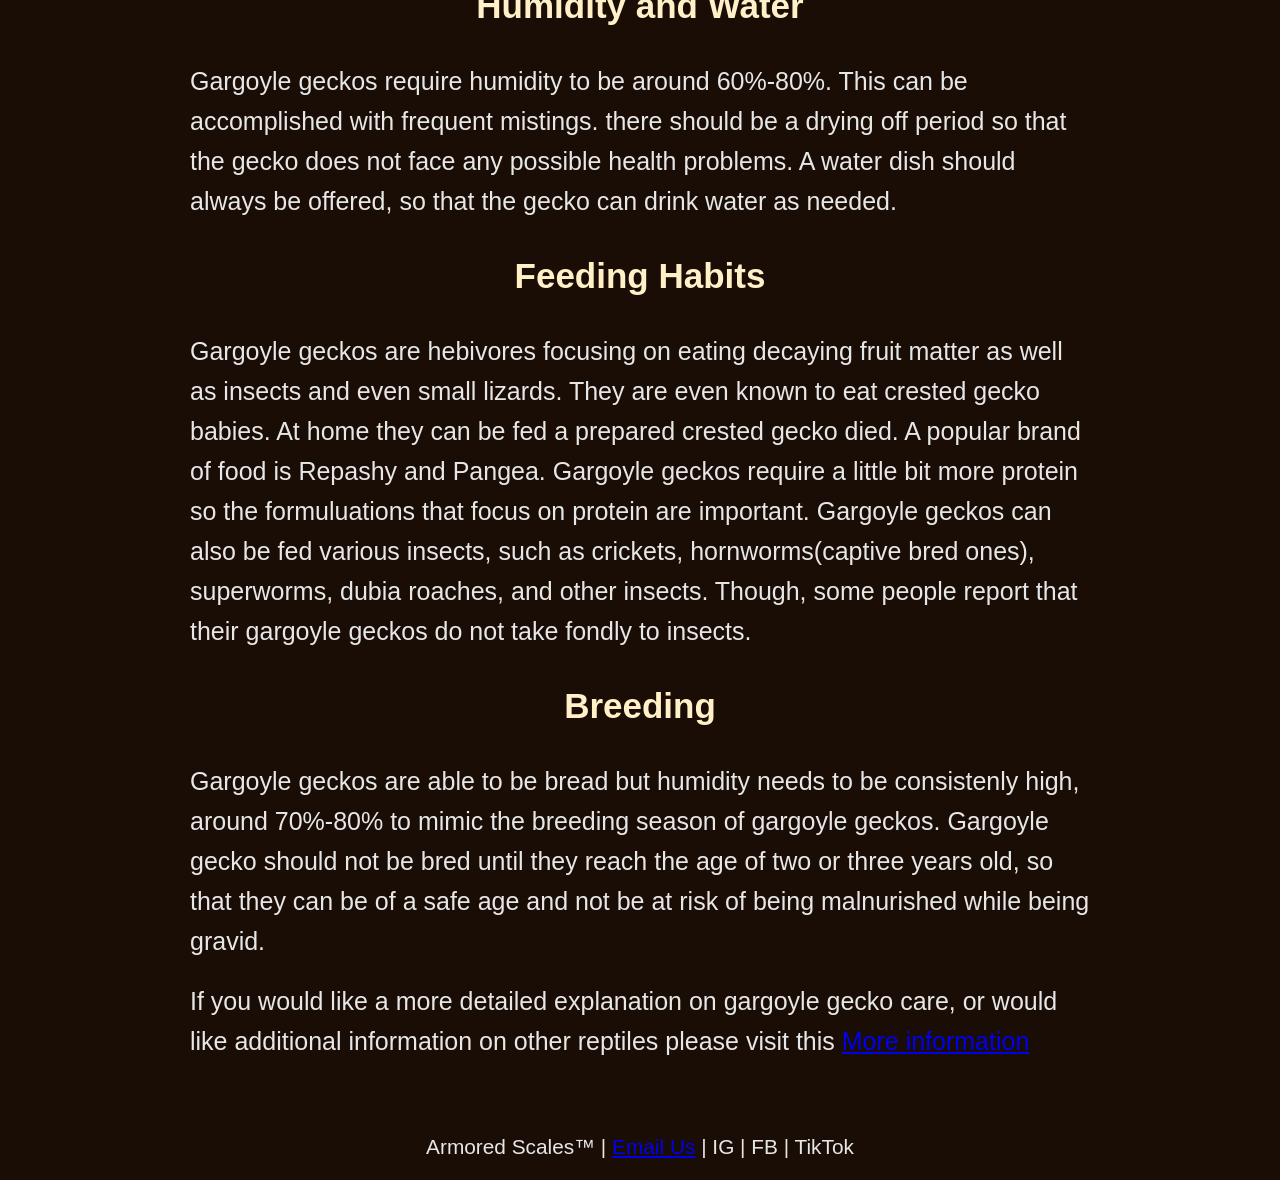
<file: gargoylegecko.html>
<!DOCTYPE html>
<html lang="en">
    <head>
        <title>Armored Scales : Gargoyle Gecko</title>
        <meta charset="UTF-8"> 
        <link rel="stylesheet" href="style.css">
        <meta name="viewport" content="width=device-width, initial-scale=1.0">
    </head>
    <body>
    <div id="wrapper">
        <header>
            <a href="index.html">
            <img class="logo" src="Armored_Scales_Logo.png" alt="Armored Scales Logo">
            </a>
            <a href="index.html">
            <img class="banner" src="armored_scales_banner.png" alt="Armored Scales">
            </a>
        </header>
        <nav> 
            |
            <a href="index.html">Home</a> |
            <a href="crestedgecko.html">Crested Gecko</a> |
            <a href="gargoylegecko.html">Gargoyle Gecko</a> |
            <a href="chahouagecko.html">Chahoua Gecko</a> |
            <a href="additional_info.html">Additional Care Info</a> |
            <a href="beetles.html">Beetles</a> |
            <a href="about.html">About</a> |
            <a href="contact_us.html">Contact Us</a> |
        </nav>
             <main>
                <h1>Gargoyle Gecko</h1>
                    <h2><i>Rhacodactylus auriculatus</i></h2>
                        <img class="gargoyle_gecko1" src="Gargoyle_Gecko1.jpg" alt="Gargoyle Gecko">
                    <table>
                        <tr>
                           <th>Species</th>
                            <th>Difficulty Level</th>
                            <th>Size</th>
                        </tr>
                        <tr>
                            <td>Gargoyle Gecko</td>
                            <td>Beginner</td>
                            <td>7-10 in</td>
                        </tr>
                        <tr>
                            <td>Crested Gecko</td>
                            <td>Beginner</td>
                            <td>7-9 in</td>
                        </tr>
                        <tr>
                            <td>Chahoua Gecko</td>
                            <td>Intermediate</td>
                            <td>8-12 in</td>
                        </tr>
                    </table>
                    <h3>Natural Habitat</h3>
                        <p>
                            Gargoyle geckos are native to the Grand Terre island, this is the largest Island of New Caledonia. these
                            geckos inhabig forests, shrub lands, and areas with dense vegetation. They like to climb branches and hide
                            amongst the leaves of local flora. Gargoyle geckos have two prominent bumps on their head that gives them their namesake. 
                        </p>
                    <h3>Humidity and Water</h3>
                        <p>
                            Gargoyle geckos require humidity to be around 60%-80%. This can be accomplished with frequent mistings. there should be a 
                            drying off period so that the gecko does not face any possible health problems. A water dish should always be offered,
                            so that the gecko can drink water as needed. 
                        </p>
                    <h3>Feeding Habits</h3>
                        <p>
                            Gargoyle geckos are hebivores focusing on eating decaying fruit matter as well as insects and even small lizards. They are
                            even known to eat crested gecko babies. At home they can be fed a prepared crested gecko died. A popular brand of food is Repashy
                            and Pangea. Gargoyle geckos require a little bit more protein so the formuluations that focus on protein are important. 
                            Gargoyle geckos can also be fed various insects, such as crickets, hornworms(captive bred ones), superworms, dubia roaches, and 
                            other insects. Though, some people report that their gargoyle geckos do not take fondly to insects.
                        </p>
                    <h3>Breeding</h3>
                        <p>
                            Gargoyle geckos are able to be bread but humidity needs to be consistenly high, around 70%-80% to mimic the breeding season of 
                            gargoyle geckos. Gargoyle gecko should not be bred until they reach the age of two or three years old, so that they can be of 
                            a safe age and not be at risk of being malnurished while being gravid. 
                        </p>
                        <p>
                        If you would like a more detailed explanation on gargoyle gecko care, or would like additional
                        information on other reptiles please visit this
                        <a href="https://reptifiles.com/gargoyle-gecko/care-guide" target="_blank" rel="noopener noreferrer">More information</a>
                        </p>
            </main>
    </div>
        <footer> 
            <small> Armored Scales&trade; | <a href="mailto:armoredscales@gmail.com">Email Us</a> | IG | FB | TikTok </small>
        </footer>
    </body>
</html>
</file>
<file: style.css>
header {
    display: flex;
    align-items: center;
}
body {
    background-color: #1A0D05;
    color:#e7e7e7;
    font-family: Arial, sans-serif, "Times New Roman";
    margin: 0;
}
header img{
    width: 200px;
    height: auto;
    padding: 10px;
}
header .banner {
    display: block;
    margin: 0 auto;
    width: 800px;
    height: auto;
}
header .logo {
    align-self: flex-start;
    transform: translatey(-115px);
}
nav{
    margin: 20px auto;
    text-align: center;
    font-size: 30px;
    color: #F45113
}

h1,h2, h3 {
    text-align: center;
    font-family: Arial, sans-serif, "Times New Roman";
    font-size: 35px;
    color: #FFF0C8;
}
p {
    line-height: 1.6;
    text-align: left;
    font-size: 25px;
    margin: 20px auto;
    margin-bottom: 20px;
    max-width: 900px;
}
.animal-card{
    background-color: #1A0D05;
    border: 2px solid #F4511E;
    padding: 15px;
    margin: 10px;
    width: 250px;
    border-radius: 40px;
    border-width: 5px;
}
.animal-card h3{
    min-height: 70px;
    font-size: 30px;
}
.card-container {
    display: flex;
    flex-direction: row;
    flex-wrap: nowrap;
    justify-content: center;
    gap: 20px;
    text-align: center;
}
.animal-card p {
    font-size: 20px;
}
.animal-card img {
    width: 100%;
    height: 200px;
    object-fit: cover;
    transform: translateY(-20px);
    border-radius: 10px;
    box-shadow:0 0 10px #FFD43B;
}
.animal-card img:hover {
    box-shadow: 0 0 10px #F45113;
}
.slideshow {
    width: 600px;
    max-width: 100%;
    height: 400px;
    margin: 0 auto;
    position: relative;
    overflow: hidden;
}
.slideshow img {
    width: 100%;
    height: 100%;
    object-fit: cover;
    position: absolute;
    top: 0;
    left: 0;
    opacity: 0;
    animation: slideshow 25s infinite;
    border-radius: 10px; 
}
.slideshow img:nth-child(1) {
    animation-delay: 0s;
}
.slideshow img:nth-child(2) {
    animation-delay: -5s;
}
.slideshow img:nth-child(3) {
    animation-delay: -10s;
}
.slideshow img:nth-child(4) {
    animation-delay: -15s;
}
.slideshow img:nth-child(5) {
    animation-delay: -20s;
}
@keyframes slideshow {
    0%, 16% {
        opacity: 1;
    }
    20%, 96% {
        opacity: 0;
    }
    100% {
        opacity: 1;
    }
}
footer {
    text-align: center;
    padding: 20px;
    font-size: 25px;
}
nav a:link {
    color: #F4511E;
}
nav a:visited {
    color: #FF7800;
}
nav a:hover {
    color: #FFD43B;
}

#wrapper {
    width: 100%;
    max-width: 1300px;
    margin: 50px auto;
    border-radius: 40px;
}
.about_photo {
    width: 350px;
    height: auto;
    border-radius: 15px;
    display: block;
    margin: 0 auto;
}
.contact_us form {
    display: flex;
    flex-direction: column;
}
.contact_us input{
    font-family: Arial, sans-serif, "Times New Roman";
    width: 800px;
    height: 45px;
    align-self: center;
    font-size: 30px;
    background-color: #1A0D05;
    border: 2px solid #F4511E;
    color: #FFF0C8;
    padding: 15px;
}
.contact_us textarea {
    font-family: Arial, sans-serif, "Times New Roman";
    width: 800px;
    height: 250px;
    align-self: center;
    background-color: #1A0D05;
    border: 2px solid #F4511E;
    padding: 15px;
    color: #FFF0C8;
    font-size: 30px;
}
.contact_us {
    text-align: center;
    color: #FFF0C8;
    font-size: 25px;
}
.contact_us button{
    width: 300px;
    height: auto;
    background-color: #F4511E;
    font-size: 30px;
    align-self: center;
    border-radius: 10px;
    }
.contact_us button:hover{
    background-color: #FFD43B
}
table {
    width: auto;
    font-size: 30px;
    margin: 20px auto;
}
th, td {
    border: 2px solid #f4511e;
    padding: 15px;
    text-align: center;
    width: 500px;
}
.eating3, .gargoyle_gecko1, .chahouagecko1, .stag1, .rhino1, .flower1 {
    display: block;
    margin:0 auto;
    width: 400px;
    max-width: 100%;
    height: auto;
    border-radius: 10px;
}
video {
    display: block;
    margin: 0 auto;
    height: 400px;
    width: auto;
}
.careimg {
    display: block;
    margin: 0 auto;
    width: 400px;
    max-width: 100%;
    height: auto;
    border-radius: 10px;
}
</file>
